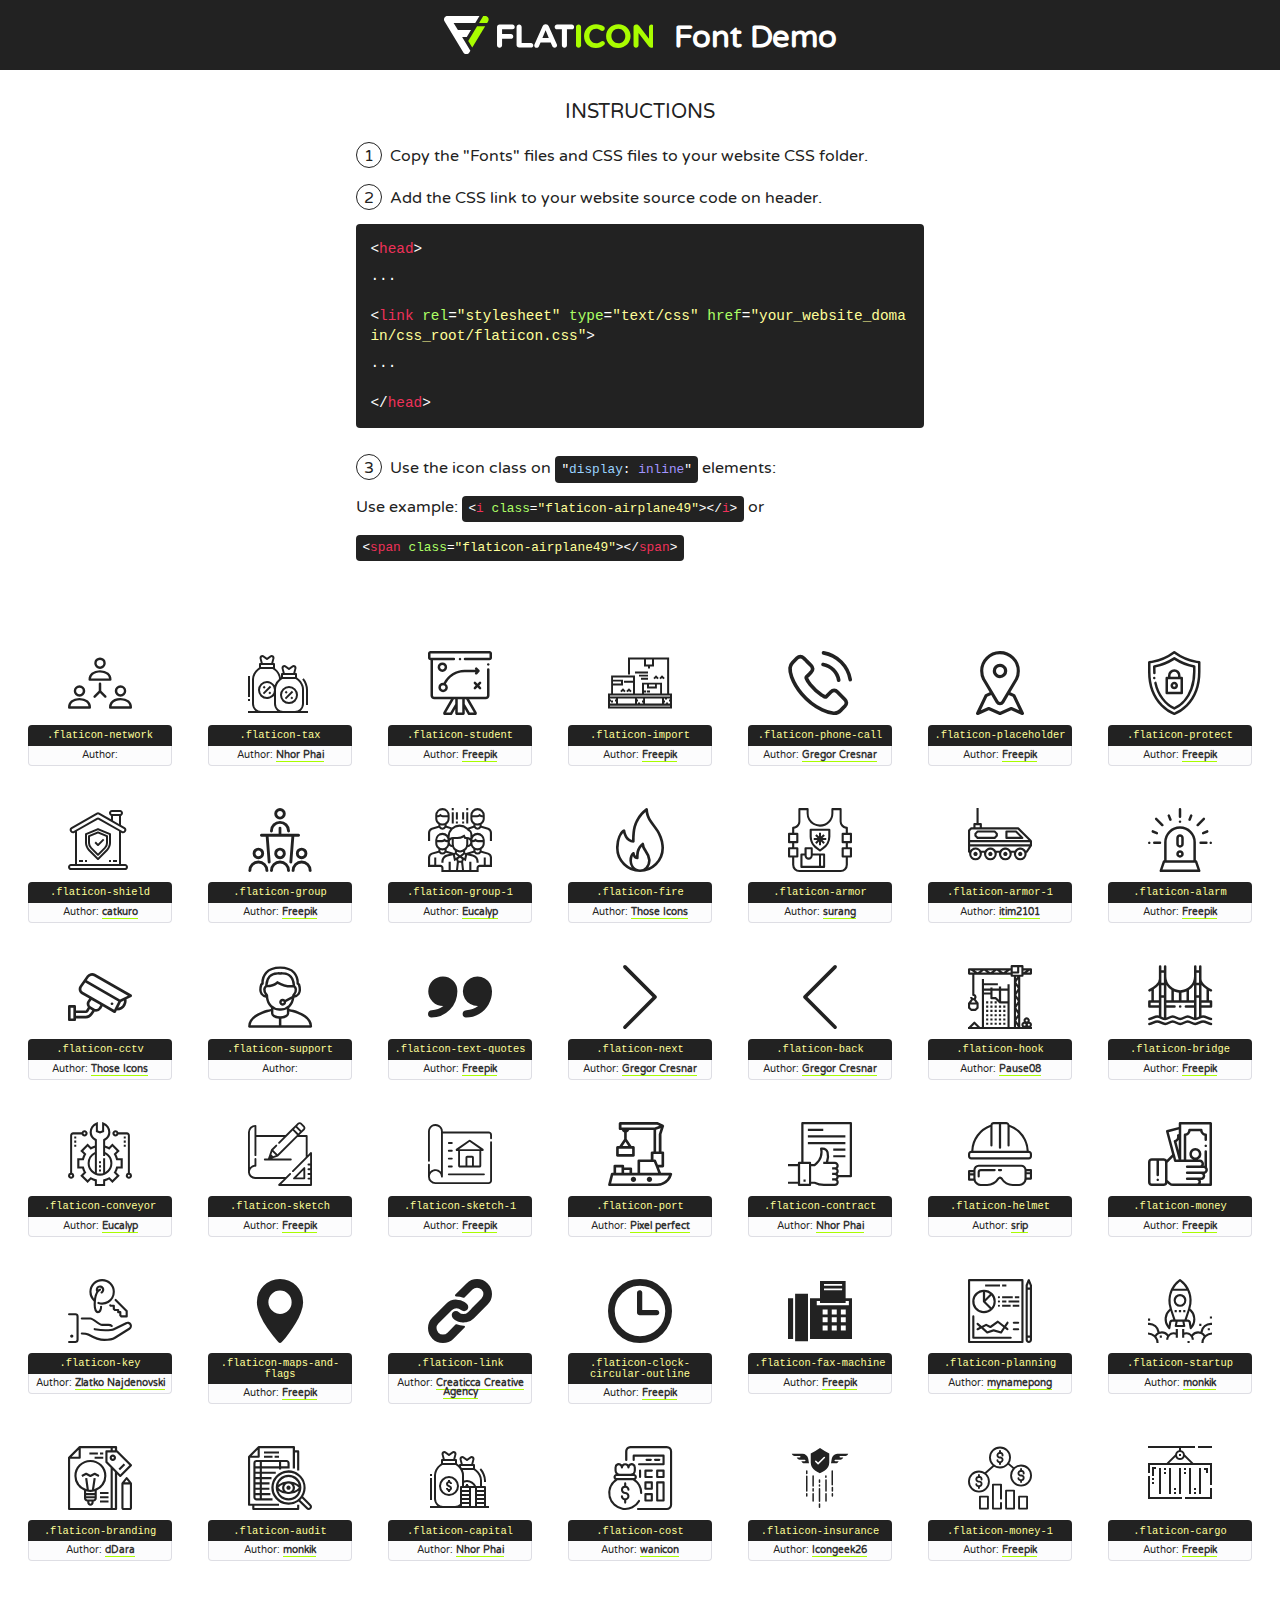
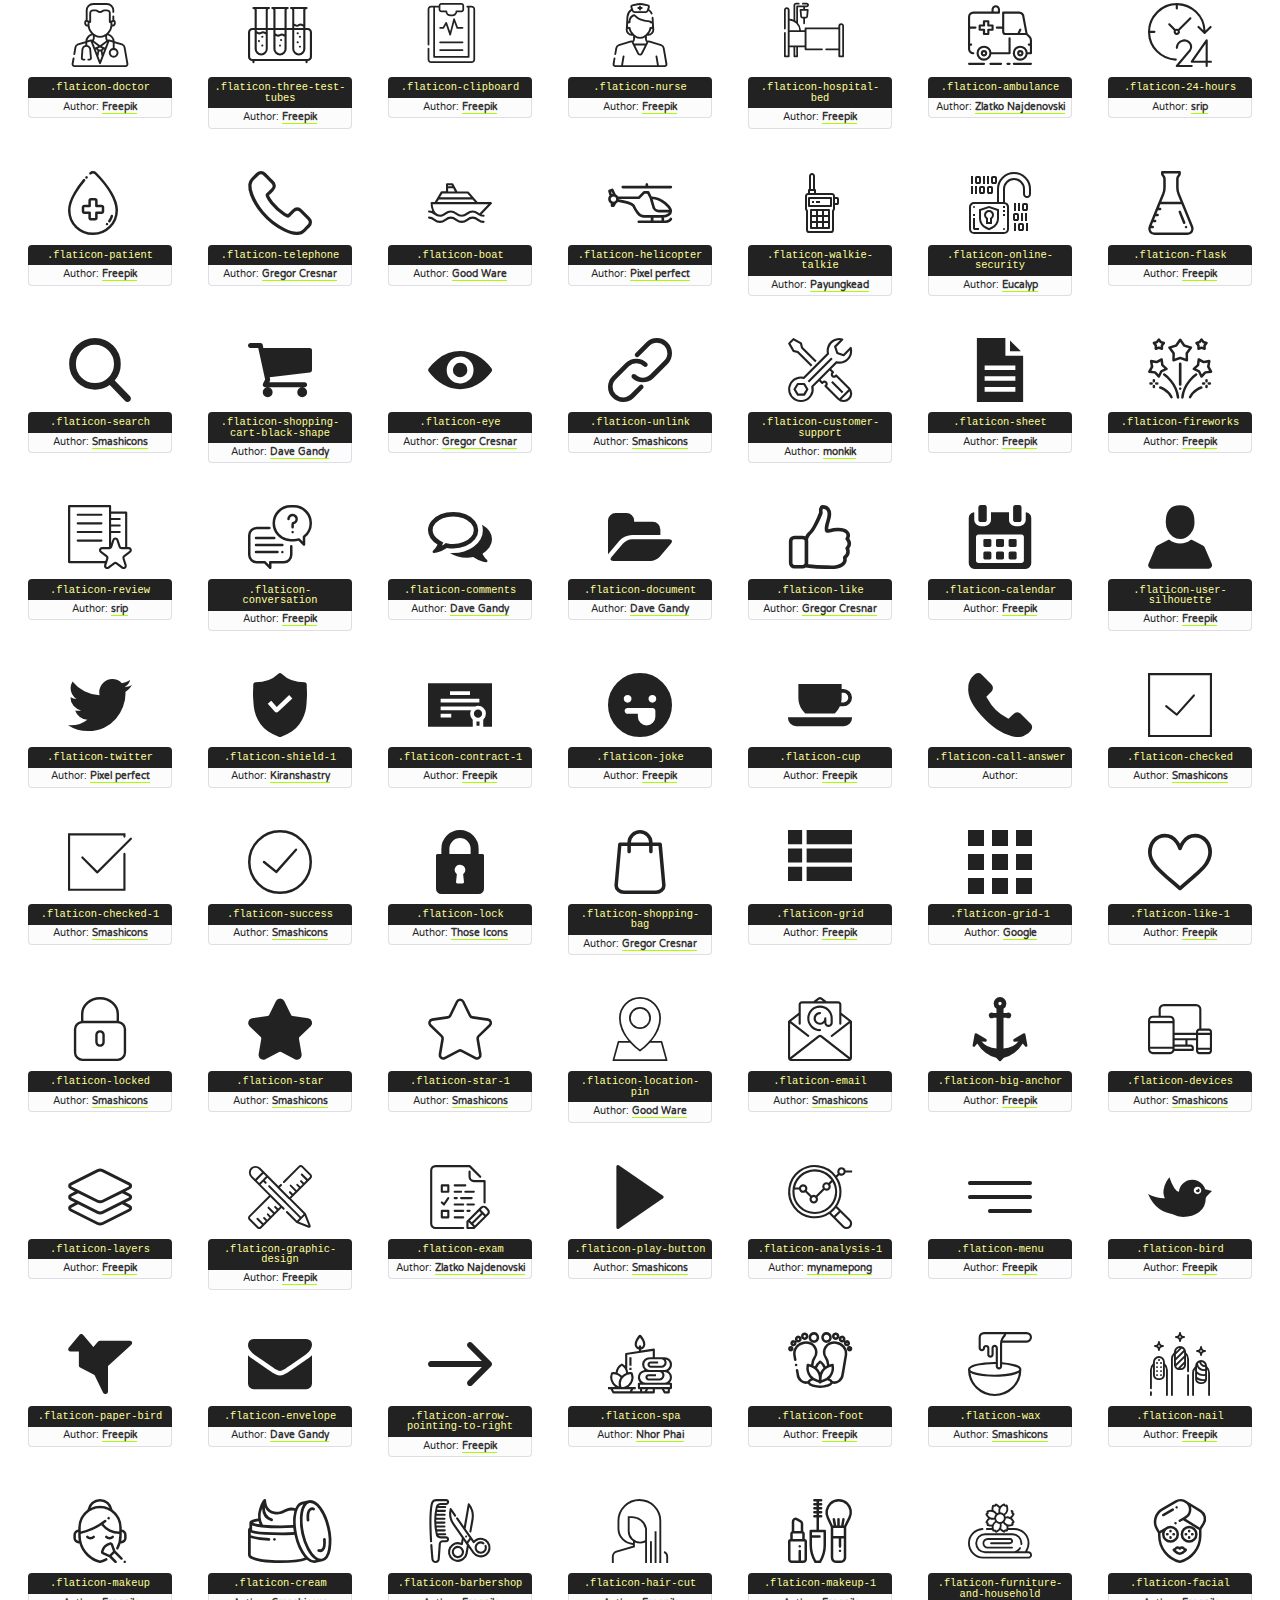
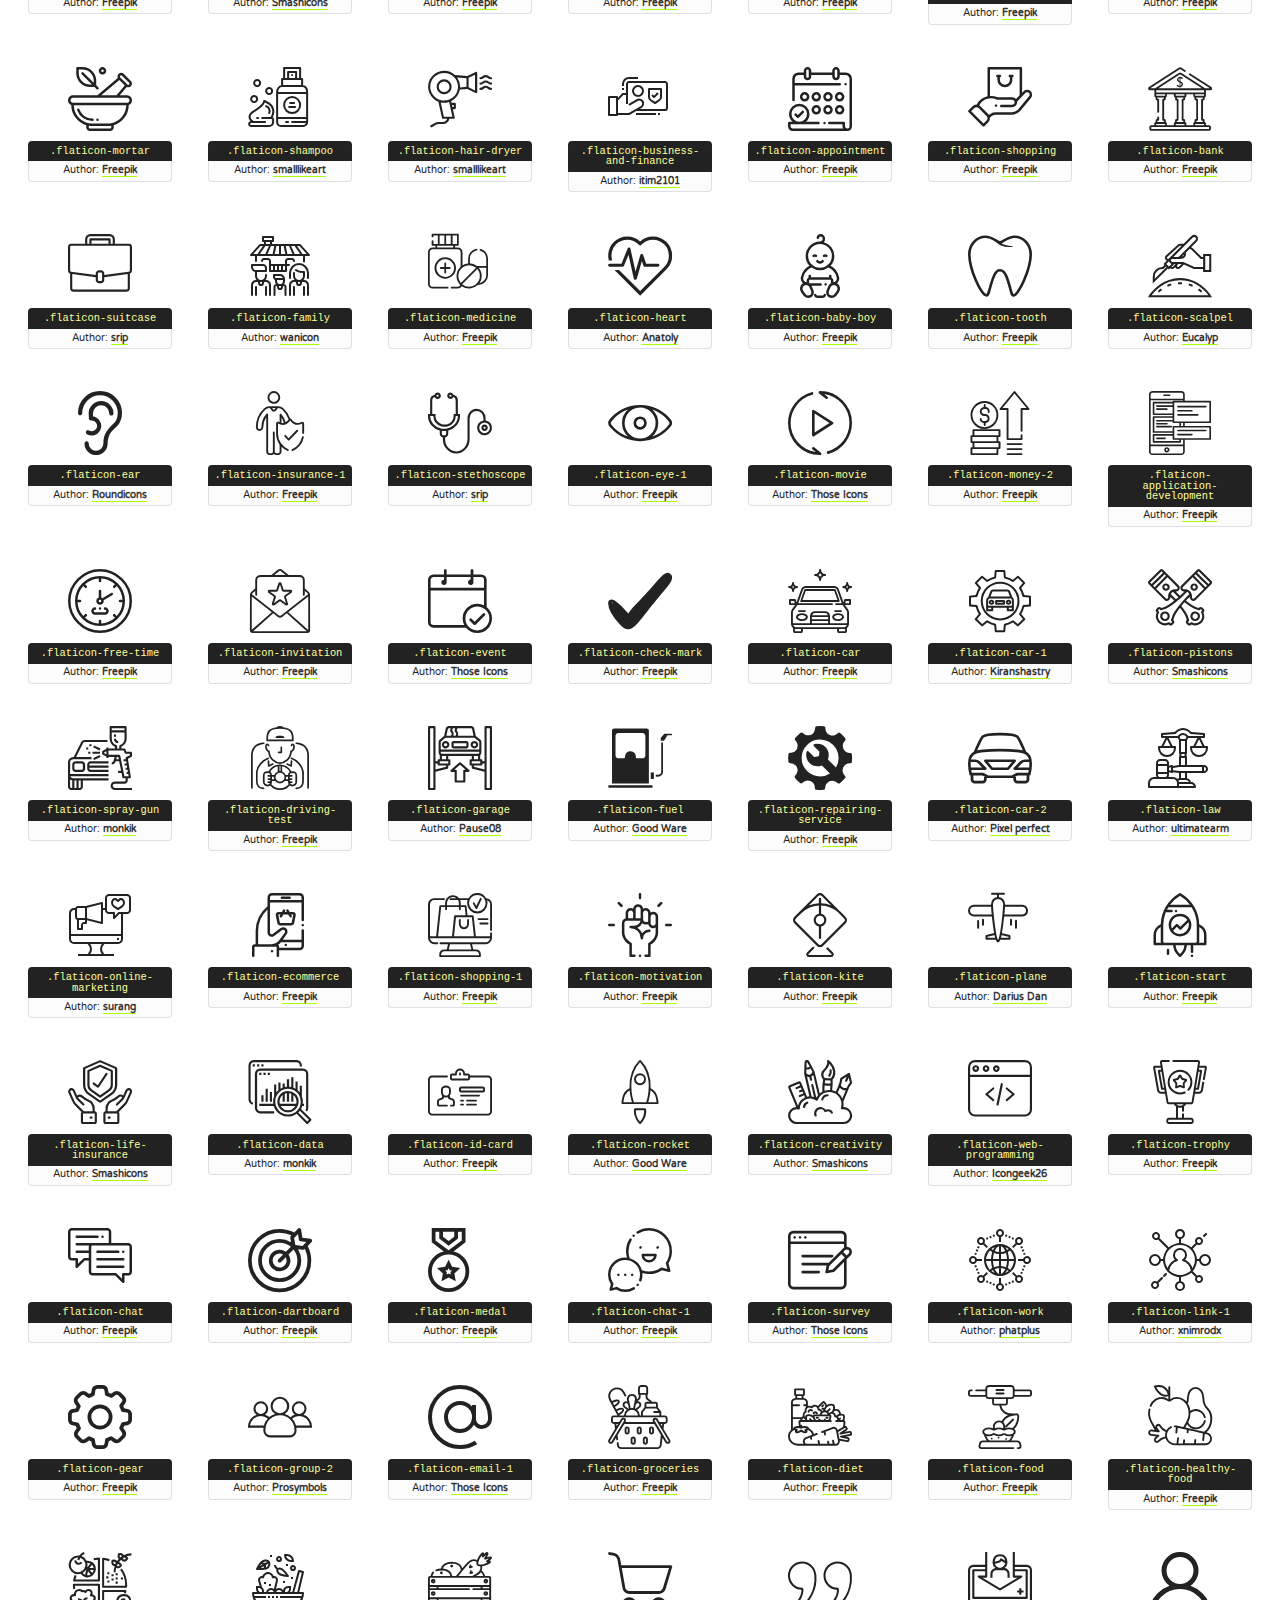
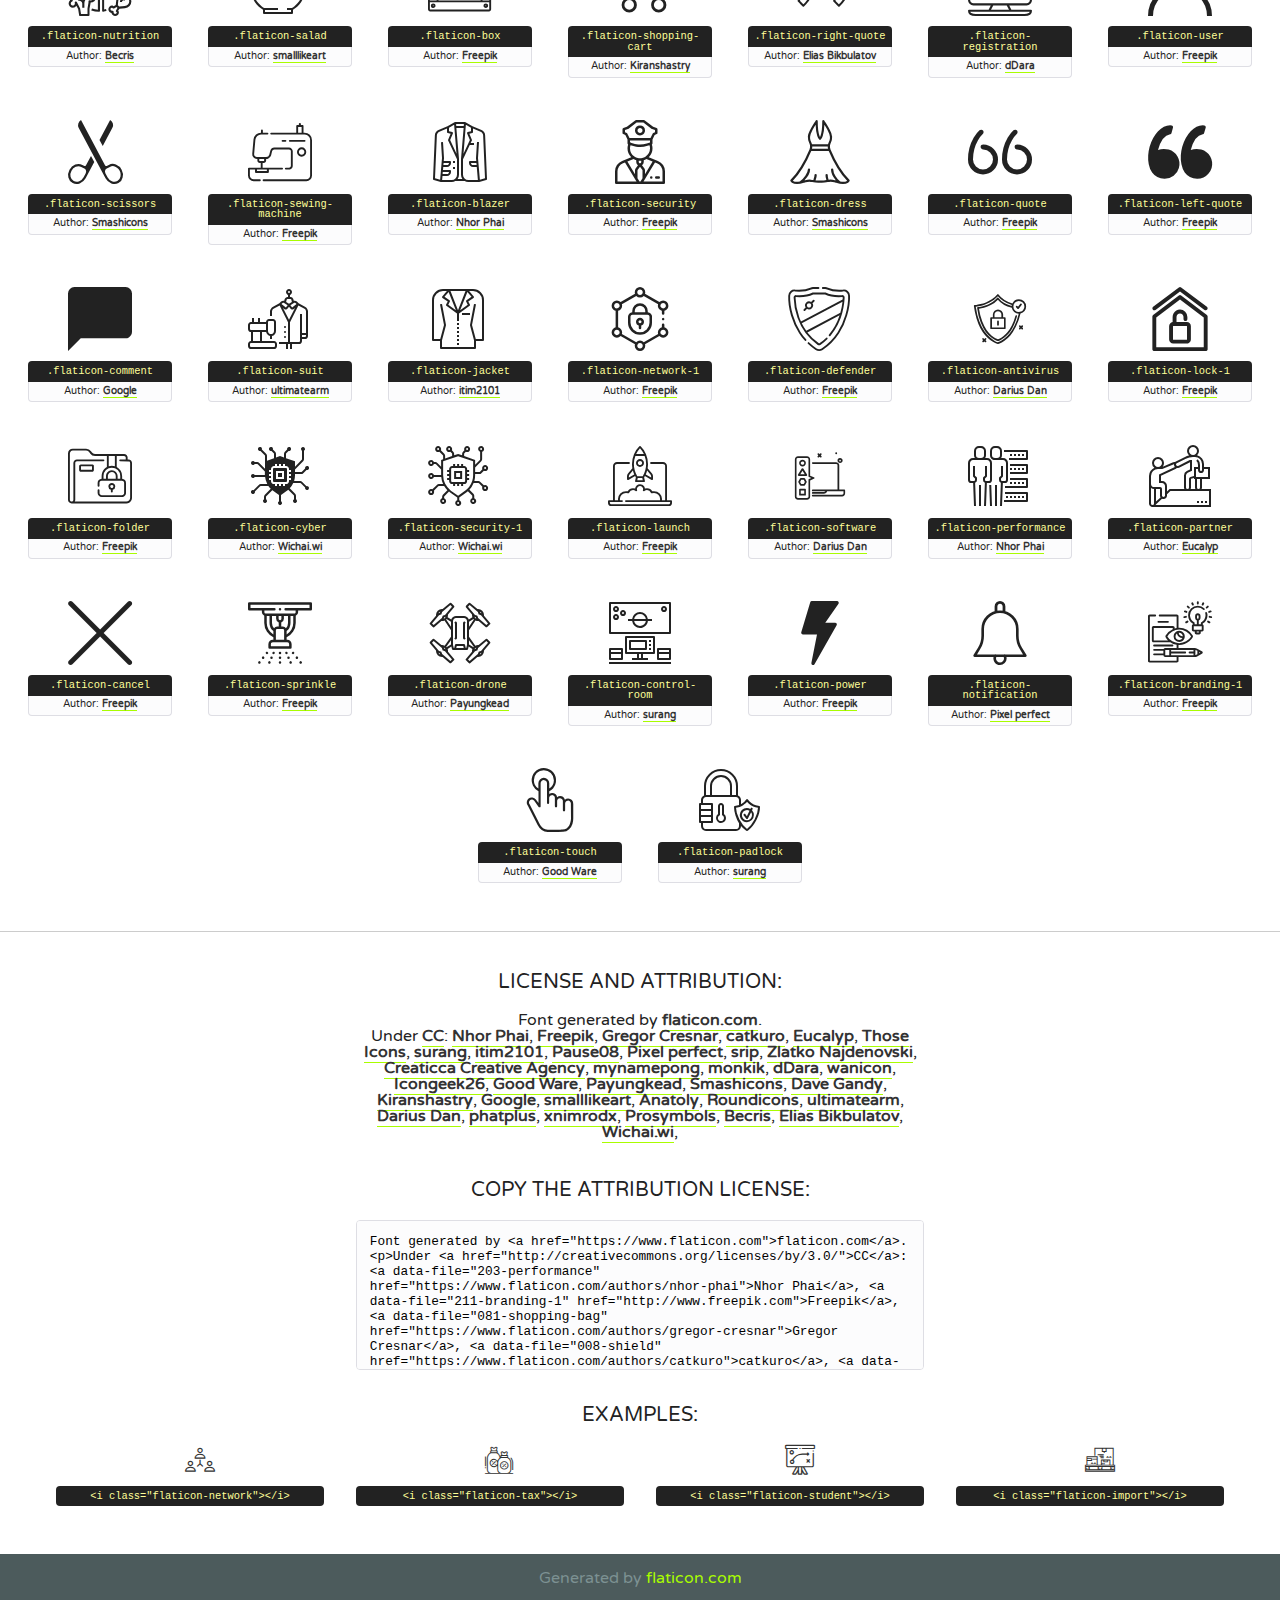
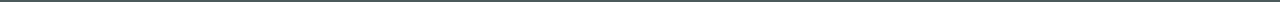
<file: assets/webfonts/flaticon/flaticon.html>
<!DOCTYPE html>
<!--
  Flaticon icon font: Flaticon
  Creation date: 03/06/2020 13:47
-->
<html>
<!DOCTYPE html>
<html>

<head>
    <title>Flaticon WebFont</title>
    <link href="http://fonts.googleapis.com/css?family=Varela+Round" rel="stylesheet" type="text/css" />
    <link rel="stylesheet" type="text/css" href="flaticon.css">
    <meta charset="UTF-8">
    <style>
    html, body, div, span, applet, object, iframe,
    h1, h2, h3, h4, h5, h6, p, blockquote, pre,
    a, abbr, acronym, address, big, cite, code,
    del, dfn, em, img, ins, kbd, q, s, samp,
    small, strike, strong, sub, sup, tt, var,
    b, u, i, center,
    dl, dt, dd, ol, ul, li,
    fieldset, form, label, legend,
    table, caption, tbody, tfoot, thead, tr, th, td,
    article, aside, canvas, details, embed, 
    figure, figcaption, footer, header, hgroup, 
    menu, nav, output, ruby, section, summary,
    time, mark, audio, video {
        margin: 0;
        padding: 0;
        border: 0;
        font-size: 100%;
        font: inherit;
        vertical-align: baseline;
    }
    /* HTML5 display-role reset for older browsers */
    article, aside, details, figcaption, figure, 
    footer, header, hgroup, menu, nav, section {
        display: block;
    }
    body {
        line-height: 1;
    }
    ol, ul {
        list-style: none;
    }
    blockquote, q {
        quotes: none;
    }
    blockquote:before, blockquote:after,
    q:before, q:after {
        content: '';
        content: none;
    }
    table {
        border-collapse: collapse;
        border-spacing: 0;
    }
    body {
        font-family: 'Varela Round', Helvetica, Arial, sans-serif;
        font-size: 16px;
        color: #222;
    }
    a {
        color: #333;
        border-bottom: 1px solid #a9fd00;
        font-weight: bold;
        text-decoration: none;
    }
    * {
        -moz-box-sizing: border-box;
        -webkit-box-sizing: border-box;
        box-sizing: border-box;
        margin: 0;
        padding: 0;
    }
    [class^="flaticon-"]:before, [class*=" flaticon-"]:before, [class^="flaticon-"]:after, [class*=" flaticon-"]:after {
        font-family: Flaticon;
        font-size: 30px;
        font-style: normal;
        margin-left: 20px;
        color: #333;
    }
    .wrapper {
        max-width: 600px;
        margin: auto;
        padding: 0 1em;
    }
    .title {
        font-size: 1.25em;
        text-align: center;
        margin-bottom: 1em;
        text-transform: uppercase;
    }
    header {
        text-align: center;
        background-color: #222;
        color: #fff;
        padding: 1em;
    }
    header .logo {
        width: 210px;
        height: 38px;
        display: inline-block;
        vertical-align: middle;
        margin-right: 1em;
        border: none;
    }
    header strong {
        font-size: 1.95em;
        font-weight: bold;
        vertical-align: middle;
        margin-top: 5px;
        display: inline-block;
    }
    .demo {
        margin: 2em auto;
        line-height: 1.25em;
    }
    .demo ul li {
        margin-bottom: 1em;
    }
    .demo ul li .num {
        color: #222;
        border-radius: 20px;
        display: inline-block;
        width: 26px;
        padding: 3px;
        height: 26px;
        text-align: center;
        margin-right: 0.5em;
        border: 1px solid #222;
    }
    .demo ul li code {
        background-color: #222;
        border-radius: 4px;
        padding: 0.25em 0.5em;
        display: inline-block;
        color: #fff;
        font-family: Consolas,Monaco,Lucida Console,Liberation Mono,DejaVu Sans Mono,Bitstream Vera Sans Mono,Courier New, monospace;
        font-weight: lighter;
        margin-top: 1em;
        font-size: 0.8em;
        word-break: break-all;
    }
    .demo ul li code.big {
        padding: 1em;
        font-size: 0.9em;
    }
    .demo ul li code .red {
        color: #EF3159;
    }
    .demo ul li code .green {
        color: #ACFF65;
    }
    .demo ul li code .yellow {
        color: #FFFF99;
    }
    .demo ul li code .blue {
        color: #99D3FF;
    }
    .demo ul li code .purple {
        color: #A295FF;
    }
    .demo ul li code .dots {
        margin-top: 0.5em;
        display: block;
    }
    #glyphs {
        border-bottom: 1px solid #ccc;
        padding: 2em 0;
        text-align: center;
    }
    .glyph {
        display: inline-block;
        width: 9em;
        margin: 1em;
        text-align: center;
        vertical-align: top;
        background: #FFF;
    }
    .glyph .glyph-icon {
        padding: 10px;
        display: block;
        font-family:"Flaticon";
        font-size: 64px;
        line-height: 1;
    }
    .glyph .glyph-icon:before {
        font-size: 64px;
        color: #222;
        margin-left: 0;
    }
    .class-name {
        font-size: 0.65em;
        background-color: #222;
        color: #fff;
        border-radius: 4px 4px 0 0;
        padding: 0.5em;
        color: #FFFF99;
        font-family: Consolas,Monaco,Lucida Console,Liberation Mono,DejaVu Sans Mono,Bitstream Vera Sans Mono,Courier New, monospace;
    }
    .author-name {
        font-size: 0.6em;
        background-color: #fcfcfd;
        border: 1px solid #DEDEE4;
        border-top: 0;
        border-radius: 0 0 4px 4px;
        padding: 0.5em;
    }
    .class-name:last-child {
        font-size: 10px;
        color:#888;
    }
    .class-name:last-child a {
        font-size: 10px;
        color:#555;
    }
    .class-name:last-child a:hover {
        color:#a9fd00;
    }
    .glyph > input {
        display: block;
        width: 100px;
        margin: 5px auto;
        text-align: center;
        font-size: 12px;
        cursor: text;
    }
    .glyph > input.icon-input {
        font-family:"Flaticon";
        font-size: 16px;
        margin-bottom: 10px;
    }
    .attribution .title {
        margin-top: 2em;
    }
    .attribution textarea {
        background-color: #fcfcfd;
        padding: 1em;
        border: none;
        box-shadow: none;
        border: 1px solid #DEDEE4;
        border-radius: 4px;
        resize: none;
        width: 100%;
        height: 150px;
        font-size: 0.8em;
        font-family: Consolas,Monaco,Lucida Console,Liberation Mono,DejaVu Sans Mono,Bitstream Vera Sans Mono,Courier New, monospace;
        -webkit-appearance: none;
    }
    .iconsuse {
        margin: 2em auto;
        text-align: center;
        max-width: 1200px;
    }
    .iconsuse:after {
        content: '';
        display: table;
        clear: both;
    }
    .iconsuse .image {
        float: left;
        width: 25%;
        padding: 0 1em;
    }
    .iconsuse .image p {
        margin-bottom: 1em;
    }
    .iconsuse .image span {
        display: block;
        font-size: 0.65em;
        background-color: #222;
        color: #fff;
        border-radius: 4px;
        padding: 0.5em;
        color: #FFFF99;
        margin-top: 1em;
        font-family: Consolas,Monaco,Lucida Console,Liberation Mono,DejaVu Sans Mono,Bitstream Vera Sans Mono,Courier New, monospace;
    }
    #footer {
        text-align: center;
        background-color: #4C5B5C;
        color: #7c9192;
        padding: 1em;
    }
    #footer a {
        border: none;
        color: #a9fd00;
        font-weight: normal;
    }
    @media (max-width: 960px) {
        .iconsuse .image {
            width: 50%;
        }
    }
    @media (max-width: 560px) {
        .iconsuse .image {
            width: 100%;
        }
    }
    </style>
</head>

<body class="characters-off">

    <header>
        <a href="https://www.flaticon.com" target="_blank" class="logo">
            <svg version="1.1" xmlns="http://www.w3.org/2000/svg" xmlns:xlink="http://www.w3.org/1999/xlink" xmlns:a="http://ns.adobe.com/AdobeSVGViewerExtensions/3.0/" viewBox="0 0 560.875 102.036" enable-background="new 0 0 560.875 102.036" xml:space="preserve">
                <defs>
                </defs>
                <g>
                    <g class="letters">
                        <path fill="#ffffff" d="M141.596,29.675c0-3.777,2.985-6.767,6.764-6.767h34.438c3.426,0,6.15,2.728,6.15,6.15
                        c0,3.43-2.724,6.149-6.15,6.149h-27.674v13.091h23.719c3.429,0,6.151,2.724,6.151,6.15c0,3.43-2.723,6.149-6.151,6.149h-23.719
                        v17.574c0,3.773-2.986,6.761-6.764,6.761c-3.779,0-6.764-2.989-6.764-6.761V29.675z"></path>
                        <path fill="#ffffff" d="M193.844,29.149c0-3.781,2.985-6.767,6.764-6.767c3.776,0,6.763,2.985,6.763,6.767v42.957h25.039
                        c3.426,0,6.149,2.726,6.149,6.153c0,3.425-2.723,6.15-6.149,6.15h-31.802c-3.779,0-6.764-2.986-6.764-6.768V29.149z"></path>
                        <path fill="#ffffff" d="M241.891,75.71l21.438-48.407c1.492-3.341,4.215-5.357,7.906-5.357h0.792
                        c3.686,0,6.323,2.017,7.815,5.357l21.439,48.407c0.436,0.967,0.701,1.845,0.701,2.723c0,3.602-2.809,6.501-6.414,6.501
                        c-3.161,0-5.269-1.845-6.499-4.655l-4.132-9.661h-27.059l-4.301,10.102c-1.144,2.631-3.426,4.214-6.237,4.214
                        c-3.517,0-6.24-2.81-6.24-6.325C241.1,77.64,241.451,76.677,241.891,75.71z M279.932,58.666l-8.521-20.297l-8.526,20.297H279.932
                        z"></path>
                        <path fill="#ffffff" d="M314.864,35.387H301.86c-3.429,0-6.239-2.813-6.239-6.238c0-3.429,2.811-6.24,6.239-6.24h39.533
                        c3.426,0,6.237,2.811,6.237,6.24c0,3.425-2.811,6.238-6.237,6.238h-13.001v42.785c0,3.773-2.99,6.761-6.764,6.761
                        c-3.779,0-6.764-2.989-6.764-6.761V35.387z"></path>
                        <path fill="#A9FD00" d="M352.615,29.149c0-3.781,2.985-6.767,6.767-6.767c3.774,0,6.761,2.985,6.761,6.767v49.024
                        c0,3.773-2.987,6.761-6.761,6.761c-3.781,0-6.767-2.989-6.767-6.761V29.149z"></path>
                        <path fill="#A9FD00" d="M374.132,53.836v-0.179c0-17.481,13.178-31.801,32.065-31.801c9.22,0,15.459,2.458,20.557,6.238
                        c1.402,1.054,2.637,2.985,2.637,5.357c0,3.692-2.985,6.59-6.681,6.59c-1.845,0-3.071-0.702-4.044-1.319
                        c-3.776-2.813-7.729-4.393-12.562-4.393c-10.364,0-17.831,8.611-17.831,19.154v0.173c0,10.542,7.291,19.329,17.831,19.329
                        c5.715,0,9.492-1.756,13.359-4.834c1.049-0.874,2.458-1.491,4.039-1.491c3.429,0,6.325,2.813,6.325,6.236
                        c0,2.106-1.056,3.78-2.282,4.834c-5.539,4.834-12.036,7.733-21.878,7.733C387.572,85.464,374.132,71.493,374.132,53.836z"></path>
                        <path fill="#A9FD00" d="M433.009,53.836v-0.179c0-17.481,13.79-31.801,32.766-31.801c18.981,0,32.592,14.143,32.592,31.628v0.173
                        c0,17.483-13.785,31.807-32.769,31.807C446.625,85.464,433.009,71.32,433.009,53.836z M484.224,53.836v-0.179
                        c0-10.539-7.725-19.326-18.626-19.326c-10.893,0-18.449,8.611-18.449,19.154v0.173c0,10.542,7.73,19.329,18.626,19.329
                        C476.676,72.986,484.224,64.378,484.224,53.836z"></path>
                        <path fill="#A9FD00" d="M506.233,29.321c0-3.774,2.99-6.763,6.767-6.763h1.401c3.252,0,5.183,1.583,7.029,3.953l26.093,34.265
                        V29.059c0-3.692,2.99-6.677,6.681-6.677c3.683,0,6.671,2.985,6.671,6.677v48.934c0,3.78-2.987,6.765-6.764,6.765h-0.436
                        c-3.257,0-5.188-1.581-7.034-3.953l-27.056-35.492v32.944c0,3.687-2.985,6.676-6.678,6.676c-3.683,0-6.673-2.989-6.673-6.676
                        V29.321z"></path>
                    </g>
                    <g class="insignia">
                        <path fill="#ffffff" d="M48.372,56.137h12.517l11.156-18.537H37.186L25.688,18.539h57.825L94.668,0H9.271
                        C5.925,0,2.842,1.801,1.198,4.716c-1.644,2.907-1.593,6.482,0.134,9.343l50.38,83.501c1.678,2.781,4.689,4.476,7.938,4.476
                        c3.246,0,6.257-1.695,7.935-4.476l2.898-4.804L48.372,56.137z"></path>
                        <g class="i">
                            <path fill="#A9FD00" d="M93.575,18.539h0.031v0.004l21.652,0.004l2.705-4.488c1.727-2.861,1.778-6.436,0.133-9.343
                            C116.454,1.801,113.371,0,110.026,0h-5.294L93.575,18.539z"></path>
                            <polygon fill="#A9FD00" points="88.291,27.356 64.725,66.486 75.519,84.404 109.942,27.356"></polygon>
                        </g>
                    </g>
                </g>
            </svg>
        </a>
        <strong>Font Demo</strong>
    </header>


    <section class="demo wrapper">

        <p class="title">Instructions</p>

        <ul>
            <li>
                <span class="num">1</span>Copy the "Fonts" files and CSS files to your website CSS folder.
            </li>
            <li>
                <span class="num">2</span>Add the CSS link to your website source code on header.
                <code class="big">
                    &lt;<span class="red">head</span>&gt;
                    <br/><span class="dots">...</span>
                    <br/>&lt;<span class="red">link</span> <span class="green">rel</span>=<span class="yellow">"stylesheet"</span> <span class="green">type</span>=<span class="yellow">"text/css"</span> <span class="green">href</span>=<span class="yellow">"your_website_domain/css_root/flaticon.css"</span>&gt;
                    <br/><span class="dots">...</span>
                    <br/>&lt;/<span class="red">head</span>&gt;
                </code>
            </li>

            <li>
                <p>
                    <span class="num">3</span>Use the icon class on <code>"<span class="blue">display</span>:<span class="purple"> inline</span>"</code> elements:
                    <br />
                    Use example: <code>&lt;<span class="red">i</span> <span class="green">class</span>=<span class="yellow">&quot;flaticon-airplane49&quot;</span>&gt;&lt;/<span class="red">i</span>&gt;</code> or <code>&lt;<span class="red">span</span> <span class="green">class</span>=<span class="yellow">&quot;flaticon-airplane49&quot;</span>&gt;&lt;/<span class="red">span</span>&gt;</code>
            </li>
        </ul>

    </section>




   <section id="glyphs">          
    
      
        <div class="glyph"><div class="glyph-icon flaticon-network"></div>
            <div class="class-name">.flaticon-network</div>
            <div class="author-name">Author: <a data-file="001-network" href="https://www.flaticon.com/authors/"></a> </div> 
        </div>        
        
        <div class="glyph"><div class="glyph-icon flaticon-tax"></div>
            <div class="class-name">.flaticon-tax</div>
            <div class="author-name">Author: <a data-file="002-tax" href="https://www.flaticon.com/authors/nhor-phai">Nhor Phai</a> </div> 
        </div>        
        
        <div class="glyph"><div class="glyph-icon flaticon-student"></div>
            <div class="class-name">.flaticon-student</div>
            <div class="author-name">Author: <a data-file="003-student" href="http://www.freepik.com">Freepik</a> </div> 
        </div>        
        
        <div class="glyph"><div class="glyph-icon flaticon-import"></div>
            <div class="class-name">.flaticon-import</div>
            <div class="author-name">Author: <a data-file="004-import" href="http://www.freepik.com">Freepik</a> </div> 
        </div>        
        
        <div class="glyph"><div class="glyph-icon flaticon-phone-call"></div>
            <div class="class-name">.flaticon-phone-call</div>
            <div class="author-name">Author: <a data-file="005-phone-call" href="https://www.flaticon.com/authors/gregor-cresnar">Gregor Cresnar</a> </div> 
        </div>        
        
        <div class="glyph"><div class="glyph-icon flaticon-placeholder"></div>
            <div class="class-name">.flaticon-placeholder</div>
            <div class="author-name">Author: <a data-file="006-placeholder" href="http://www.freepik.com">Freepik</a> </div> 
        </div>        
        
        <div class="glyph"><div class="glyph-icon flaticon-protect"></div>
            <div class="class-name">.flaticon-protect</div>
            <div class="author-name">Author: <a data-file="007-protect" href="http://www.freepik.com">Freepik</a> </div> 
        </div>        
        
        <div class="glyph"><div class="glyph-icon flaticon-shield"></div>
            <div class="class-name">.flaticon-shield</div>
            <div class="author-name">Author: <a data-file="008-shield" href="https://www.flaticon.com/authors/catkuro">catkuro</a> </div> 
        </div>        
        
        <div class="glyph"><div class="glyph-icon flaticon-group"></div>
            <div class="class-name">.flaticon-group</div>
            <div class="author-name">Author: <a data-file="009-group" href="http://www.freepik.com">Freepik</a> </div> 
        </div>        
        
        <div class="glyph"><div class="glyph-icon flaticon-group-1"></div>
            <div class="class-name">.flaticon-group-1</div>
            <div class="author-name">Author: <a data-file="010-group-1" href="https://www.flaticon.com/authors/eucalyp">Eucalyp</a> </div> 
        </div>        
        
        <div class="glyph"><div class="glyph-icon flaticon-fire"></div>
            <div class="class-name">.flaticon-fire</div>
            <div class="author-name">Author: <a data-file="011-fire" href="https://www.flaticon.com/authors/those-icons">Those Icons</a> </div> 
        </div>        
        
        <div class="glyph"><div class="glyph-icon flaticon-armor"></div>
            <div class="class-name">.flaticon-armor</div>
            <div class="author-name">Author: <a data-file="012-armor" href="https://www.flaticon.com/authors/surang">surang</a> </div> 
        </div>        
        
        <div class="glyph"><div class="glyph-icon flaticon-armor-1"></div>
            <div class="class-name">.flaticon-armor-1</div>
            <div class="author-name">Author: <a data-file="013-armor-1" href="https://www.flaticon.com/authors/itim2101">itim2101</a> </div> 
        </div>        
        
        <div class="glyph"><div class="glyph-icon flaticon-alarm"></div>
            <div class="class-name">.flaticon-alarm</div>
            <div class="author-name">Author: <a data-file="014-alarm" href="http://www.freepik.com">Freepik</a> </div> 
        </div>        
        
        <div class="glyph"><div class="glyph-icon flaticon-cctv"></div>
            <div class="class-name">.flaticon-cctv</div>
            <div class="author-name">Author: <a data-file="015-cctv" href="https://www.flaticon.com/authors/those-icons">Those Icons</a> </div> 
        </div>        
        
        <div class="glyph"><div class="glyph-icon flaticon-support"></div>
            <div class="class-name">.flaticon-support</div>
            <div class="author-name">Author: <a data-file="016-support" href="https://www.flaticon.com/authors/"></a> </div> 
        </div>        
        
        <div class="glyph"><div class="glyph-icon flaticon-text-quotes"></div>
            <div class="class-name">.flaticon-text-quotes</div>
            <div class="author-name">Author: <a data-file="017-text-quotes" href="http://www.freepik.com">Freepik</a> </div> 
        </div>        
        
        <div class="glyph"><div class="glyph-icon flaticon-next"></div>
            <div class="class-name">.flaticon-next</div>
            <div class="author-name">Author: <a data-file="018-next" href="https://www.flaticon.com/authors/gregor-cresnar">Gregor Cresnar</a> </div> 
        </div>        
        
        <div class="glyph"><div class="glyph-icon flaticon-back"></div>
            <div class="class-name">.flaticon-back</div>
            <div class="author-name">Author: <a data-file="019-back" href="https://www.flaticon.com/authors/gregor-cresnar">Gregor Cresnar</a> </div> 
        </div>        
        
        <div class="glyph"><div class="glyph-icon flaticon-hook"></div>
            <div class="class-name">.flaticon-hook</div>
            <div class="author-name">Author: <a data-file="020-hook" href="https://www.flaticon.com/authors/pause08">Pause08</a> </div> 
        </div>        
        
        <div class="glyph"><div class="glyph-icon flaticon-bridge"></div>
            <div class="class-name">.flaticon-bridge</div>
            <div class="author-name">Author: <a data-file="021-bridge" href="http://www.freepik.com">Freepik</a> </div> 
        </div>        
        
        <div class="glyph"><div class="glyph-icon flaticon-conveyor"></div>
            <div class="class-name">.flaticon-conveyor</div>
            <div class="author-name">Author: <a data-file="022-conveyor" href="https://www.flaticon.com/authors/eucalyp">Eucalyp</a> </div> 
        </div>        
        
        <div class="glyph"><div class="glyph-icon flaticon-sketch"></div>
            <div class="class-name">.flaticon-sketch</div>
            <div class="author-name">Author: <a data-file="023-sketch" href="http://www.freepik.com">Freepik</a> </div> 
        </div>        
        
        <div class="glyph"><div class="glyph-icon flaticon-sketch-1"></div>
            <div class="class-name">.flaticon-sketch-1</div>
            <div class="author-name">Author: <a data-file="024-sketch-1" href="http://www.freepik.com">Freepik</a> </div> 
        </div>        
        
        <div class="glyph"><div class="glyph-icon flaticon-port"></div>
            <div class="class-name">.flaticon-port</div>
            <div class="author-name">Author: <a data-file="025-port" href="https://www.flaticon.com/authors/pixel-perfect">Pixel perfect</a> </div> 
        </div>        
        
        <div class="glyph"><div class="glyph-icon flaticon-contract"></div>
            <div class="class-name">.flaticon-contract</div>
            <div class="author-name">Author: <a data-file="026-contract" href="https://www.flaticon.com/authors/nhor-phai">Nhor Phai</a> </div> 
        </div>        
        
        <div class="glyph"><div class="glyph-icon flaticon-helmet"></div>
            <div class="class-name">.flaticon-helmet</div>
            <div class="author-name">Author: <a data-file="027-helmet" href="https://www.flaticon.com/authors/srip">srip</a> </div> 
        </div>        
        
        <div class="glyph"><div class="glyph-icon flaticon-money"></div>
            <div class="class-name">.flaticon-money</div>
            <div class="author-name">Author: <a data-file="028-money" href="http://www.freepik.com">Freepik</a> </div> 
        </div>        
        
        <div class="glyph"><div class="glyph-icon flaticon-key"></div>
            <div class="class-name">.flaticon-key</div>
            <div class="author-name">Author: <a data-file="029-key" href="https://www.flaticon.com/authors/zlatko-najdenovski">Zlatko Najdenovski</a> </div> 
        </div>        
        
        <div class="glyph"><div class="glyph-icon flaticon-maps-and-flags"></div>
            <div class="class-name">.flaticon-maps-and-flags</div>
            <div class="author-name">Author: <a data-file="030-maps-and-flags" href="http://www.freepik.com">Freepik</a> </div> 
        </div>        
        
        <div class="glyph"><div class="glyph-icon flaticon-link"></div>
            <div class="class-name">.flaticon-link</div>
            <div class="author-name">Author: <a data-file="031-link" href="https://www.flaticon.com/authors/creaticca-creative-agency">Creaticca Creative Agency</a> </div> 
        </div>        
        
        <div class="glyph"><div class="glyph-icon flaticon-clock-circular-outline"></div>
            <div class="class-name">.flaticon-clock-circular-outline</div>
            <div class="author-name">Author: <a data-file="032-clock-circular-outline" href="http://www.freepik.com">Freepik</a> </div> 
        </div>        
        
        <div class="glyph"><div class="glyph-icon flaticon-fax-machine"></div>
            <div class="class-name">.flaticon-fax-machine</div>
            <div class="author-name">Author: <a data-file="033-fax-machine" href="http://www.freepik.com">Freepik</a> </div> 
        </div>        
        
        <div class="glyph"><div class="glyph-icon flaticon-planning"></div>
            <div class="class-name">.flaticon-planning</div>
            <div class="author-name">Author: <a data-file="034-planning" href="https://www.flaticon.com/authors/mynamepong">mynamepong</a> </div> 
        </div>        
        
        <div class="glyph"><div class="glyph-icon flaticon-startup"></div>
            <div class="class-name">.flaticon-startup</div>
            <div class="author-name">Author: <a data-file="035-startup" href="https://www.flaticon.com/authors/monkik">monkik</a> </div> 
        </div>        
        
        <div class="glyph"><div class="glyph-icon flaticon-branding"></div>
            <div class="class-name">.flaticon-branding</div>
            <div class="author-name">Author: <a data-file="036-branding" href="https://www.flaticon.com/authors/ddara">dDara</a> </div> 
        </div>        
        
        <div class="glyph"><div class="glyph-icon flaticon-audit"></div>
            <div class="class-name">.flaticon-audit</div>
            <div class="author-name">Author: <a data-file="037-audit" href="https://www.flaticon.com/authors/monkik">monkik</a> </div> 
        </div>        
        
        <div class="glyph"><div class="glyph-icon flaticon-capital"></div>
            <div class="class-name">.flaticon-capital</div>
            <div class="author-name">Author: <a data-file="038-capital" href="https://www.flaticon.com/authors/nhor-phai">Nhor Phai</a> </div> 
        </div>        
        
        <div class="glyph"><div class="glyph-icon flaticon-cost"></div>
            <div class="class-name">.flaticon-cost</div>
            <div class="author-name">Author: <a data-file="039-cost" href="https://www.flaticon.com/authors/wanicon">wanicon</a> </div> 
        </div>        
        
        <div class="glyph"><div class="glyph-icon flaticon-insurance"></div>
            <div class="class-name">.flaticon-insurance</div>
            <div class="author-name">Author: <a data-file="040-insurance" href="https://www.flaticon.com/authors/icongeek26">Icongeek26</a> </div> 
        </div>        
        
        <div class="glyph"><div class="glyph-icon flaticon-money-1"></div>
            <div class="class-name">.flaticon-money-1</div>
            <div class="author-name">Author: <a data-file="041-money-1" href="http://www.freepik.com">Freepik</a> </div> 
        </div>        
        
        <div class="glyph"><div class="glyph-icon flaticon-cargo"></div>
            <div class="class-name">.flaticon-cargo</div>
            <div class="author-name">Author: <a data-file="042-cargo" href="http://www.freepik.com">Freepik</a> </div> 
        </div>        
        
        <div class="glyph"><div class="glyph-icon flaticon-doctor"></div>
            <div class="class-name">.flaticon-doctor</div>
            <div class="author-name">Author: <a data-file="043-doctor" href="http://www.freepik.com">Freepik</a> </div> 
        </div>        
        
        <div class="glyph"><div class="glyph-icon flaticon-three-test-tubes"></div>
            <div class="class-name">.flaticon-three-test-tubes</div>
            <div class="author-name">Author: <a data-file="044-three-test-tubes" href="http://www.freepik.com">Freepik</a> </div> 
        </div>        
        
        <div class="glyph"><div class="glyph-icon flaticon-clipboard"></div>
            <div class="class-name">.flaticon-clipboard</div>
            <div class="author-name">Author: <a data-file="045-clipboard" href="http://www.freepik.com">Freepik</a> </div> 
        </div>        
        
        <div class="glyph"><div class="glyph-icon flaticon-nurse"></div>
            <div class="class-name">.flaticon-nurse</div>
            <div class="author-name">Author: <a data-file="046-nurse" href="http://www.freepik.com">Freepik</a> </div> 
        </div>        
        
        <div class="glyph"><div class="glyph-icon flaticon-hospital-bed"></div>
            <div class="class-name">.flaticon-hospital-bed</div>
            <div class="author-name">Author: <a data-file="047-hospital-bed" href="http://www.freepik.com">Freepik</a> </div> 
        </div>        
        
        <div class="glyph"><div class="glyph-icon flaticon-ambulance"></div>
            <div class="class-name">.flaticon-ambulance</div>
            <div class="author-name">Author: <a data-file="048-ambulance" href="https://www.flaticon.com/authors/zlatko-najdenovski">Zlatko Najdenovski</a> </div> 
        </div>        
        
        <div class="glyph"><div class="glyph-icon flaticon-24-hours"></div>
            <div class="class-name">.flaticon-24-hours</div>
            <div class="author-name">Author: <a data-file="049-24-hours" href="https://www.flaticon.com/authors/srip">srip</a> </div> 
        </div>        
        
        <div class="glyph"><div class="glyph-icon flaticon-patient"></div>
            <div class="class-name">.flaticon-patient</div>
            <div class="author-name">Author: <a data-file="050-patient" href="http://www.freepik.com">Freepik</a> </div> 
        </div>        
        
        <div class="glyph"><div class="glyph-icon flaticon-telephone"></div>
            <div class="class-name">.flaticon-telephone</div>
            <div class="author-name">Author: <a data-file="051-telephone" href="https://www.flaticon.com/authors/gregor-cresnar">Gregor Cresnar</a> </div> 
        </div>        
        
        <div class="glyph"><div class="glyph-icon flaticon-boat"></div>
            <div class="class-name">.flaticon-boat</div>
            <div class="author-name">Author: <a data-file="052-boat" href="https://www.flaticon.com/authors/good-ware">Good Ware</a> </div> 
        </div>        
        
        <div class="glyph"><div class="glyph-icon flaticon-helicopter"></div>
            <div class="class-name">.flaticon-helicopter</div>
            <div class="author-name">Author: <a data-file="053-helicopter" href="https://www.flaticon.com/authors/pixel-perfect">Pixel perfect</a> </div> 
        </div>        
        
        <div class="glyph"><div class="glyph-icon flaticon-walkie-talkie"></div>
            <div class="class-name">.flaticon-walkie-talkie</div>
            <div class="author-name">Author: <a data-file="054-walkie-talkie" href="https://www.flaticon.com/authors/payungkead">Payungkead</a> </div> 
        </div>        
        
        <div class="glyph"><div class="glyph-icon flaticon-online-security"></div>
            <div class="class-name">.flaticon-online-security</div>
            <div class="author-name">Author: <a data-file="055-online-security" href="https://www.flaticon.com/authors/eucalyp">Eucalyp</a> </div> 
        </div>        
        
        <div class="glyph"><div class="glyph-icon flaticon-flask"></div>
            <div class="class-name">.flaticon-flask</div>
            <div class="author-name">Author: <a data-file="056-flask" href="http://www.freepik.com">Freepik</a> </div> 
        </div>        
        
        <div class="glyph"><div class="glyph-icon flaticon-search"></div>
            <div class="class-name">.flaticon-search</div>
            <div class="author-name">Author: <a data-file="057-search" href="https://www.flaticon.com/authors/smashicons">Smashicons</a> </div> 
        </div>        
        
        <div class="glyph"><div class="glyph-icon flaticon-shopping-cart-black-shape"></div>
            <div class="class-name">.flaticon-shopping-cart-black-shape</div>
            <div class="author-name">Author: <a data-file="058-shopping-cart-black-shape" href="https://www.flaticon.com/authors/dave-gandy">Dave Gandy</a> </div> 
        </div>        
        
        <div class="glyph"><div class="glyph-icon flaticon-eye"></div>
            <div class="class-name">.flaticon-eye</div>
            <div class="author-name">Author: <a data-file="059-eye" href="https://www.flaticon.com/authors/gregor-cresnar">Gregor Cresnar</a> </div> 
        </div>        
        
        <div class="glyph"><div class="glyph-icon flaticon-unlink"></div>
            <div class="class-name">.flaticon-unlink</div>
            <div class="author-name">Author: <a data-file="060-unlink" href="https://www.flaticon.com/authors/smashicons">Smashicons</a> </div> 
        </div>        
        
        <div class="glyph"><div class="glyph-icon flaticon-customer-support"></div>
            <div class="class-name">.flaticon-customer-support</div>
            <div class="author-name">Author: <a data-file="061-customer-support" href="https://www.flaticon.com/authors/monkik">monkik</a> </div> 
        </div>        
        
        <div class="glyph"><div class="glyph-icon flaticon-sheet"></div>
            <div class="class-name">.flaticon-sheet</div>
            <div class="author-name">Author: <a data-file="062-sheet" href="http://www.freepik.com">Freepik</a> </div> 
        </div>        
        
        <div class="glyph"><div class="glyph-icon flaticon-fireworks"></div>
            <div class="class-name">.flaticon-fireworks</div>
            <div class="author-name">Author: <a data-file="063-fireworks" href="http://www.freepik.com">Freepik</a> </div> 
        </div>        
        
        <div class="glyph"><div class="glyph-icon flaticon-review"></div>
            <div class="class-name">.flaticon-review</div>
            <div class="author-name">Author: <a data-file="064-review" href="https://www.flaticon.com/authors/srip">srip</a> </div> 
        </div>        
        
        <div class="glyph"><div class="glyph-icon flaticon-conversation"></div>
            <div class="class-name">.flaticon-conversation</div>
            <div class="author-name">Author: <a data-file="065-conversation" href="http://www.freepik.com">Freepik</a> </div> 
        </div>        
        
        <div class="glyph"><div class="glyph-icon flaticon-comments"></div>
            <div class="class-name">.flaticon-comments</div>
            <div class="author-name">Author: <a data-file="066-comments" href="https://www.flaticon.com/authors/dave-gandy">Dave Gandy</a> </div> 
        </div>        
        
        <div class="glyph"><div class="glyph-icon flaticon-document"></div>
            <div class="class-name">.flaticon-document</div>
            <div class="author-name">Author: <a data-file="067-document" href="https://www.flaticon.com/authors/dave-gandy">Dave Gandy</a> </div> 
        </div>        
        
        <div class="glyph"><div class="glyph-icon flaticon-like"></div>
            <div class="class-name">.flaticon-like</div>
            <div class="author-name">Author: <a data-file="068-like" href="https://www.flaticon.com/authors/gregor-cresnar">Gregor Cresnar</a> </div> 
        </div>        
        
        <div class="glyph"><div class="glyph-icon flaticon-calendar"></div>
            <div class="class-name">.flaticon-calendar</div>
            <div class="author-name">Author: <a data-file="069-calendar" href="http://www.freepik.com">Freepik</a> </div> 
        </div>        
        
        <div class="glyph"><div class="glyph-icon flaticon-user-silhouette"></div>
            <div class="class-name">.flaticon-user-silhouette</div>
            <div class="author-name">Author: <a data-file="070-user-silhouette" href="http://www.freepik.com">Freepik</a> </div> 
        </div>        
        
        <div class="glyph"><div class="glyph-icon flaticon-twitter"></div>
            <div class="class-name">.flaticon-twitter</div>
            <div class="author-name">Author: <a data-file="071-twitter" href="https://www.flaticon.com/authors/pixel-perfect">Pixel perfect</a> </div> 
        </div>        
        
        <div class="glyph"><div class="glyph-icon flaticon-shield-1"></div>
            <div class="class-name">.flaticon-shield-1</div>
            <div class="author-name">Author: <a data-file="072-shield-1" href="https://www.flaticon.com/authors/kiranshastry">Kiranshastry</a> </div> 
        </div>        
        
        <div class="glyph"><div class="glyph-icon flaticon-contract-1"></div>
            <div class="class-name">.flaticon-contract-1</div>
            <div class="author-name">Author: <a data-file="073-contract-1" href="http://www.freepik.com">Freepik</a> </div> 
        </div>        
        
        <div class="glyph"><div class="glyph-icon flaticon-joke"></div>
            <div class="class-name">.flaticon-joke</div>
            <div class="author-name">Author: <a data-file="074-joke" href="http://www.freepik.com">Freepik</a> </div> 
        </div>        
        
        <div class="glyph"><div class="glyph-icon flaticon-cup"></div>
            <div class="class-name">.flaticon-cup</div>
            <div class="author-name">Author: <a data-file="075-cup" href="http://www.freepik.com">Freepik</a> </div> 
        </div>        
        
        <div class="glyph"><div class="glyph-icon flaticon-call-answer"></div>
            <div class="class-name">.flaticon-call-answer</div>
            <div class="author-name">Author: <a data-file="076-call-answer" href="https://www.flaticon.com/authors/"></a> </div> 
        </div>        
        
        <div class="glyph"><div class="glyph-icon flaticon-checked"></div>
            <div class="class-name">.flaticon-checked</div>
            <div class="author-name">Author: <a data-file="077-checked" href="https://www.flaticon.com/authors/smashicons">Smashicons</a> </div> 
        </div>        
        
        <div class="glyph"><div class="glyph-icon flaticon-checked-1"></div>
            <div class="class-name">.flaticon-checked-1</div>
            <div class="author-name">Author: <a data-file="078-checked-1" href="https://www.flaticon.com/authors/smashicons">Smashicons</a> </div> 
        </div>        
        
        <div class="glyph"><div class="glyph-icon flaticon-success"></div>
            <div class="class-name">.flaticon-success</div>
            <div class="author-name">Author: <a data-file="079-success" href="https://www.flaticon.com/authors/smashicons">Smashicons</a> </div> 
        </div>        
        
        <div class="glyph"><div class="glyph-icon flaticon-lock"></div>
            <div class="class-name">.flaticon-lock</div>
            <div class="author-name">Author: <a data-file="080-lock" href="https://www.flaticon.com/authors/those-icons">Those Icons</a> </div> 
        </div>        
        
        <div class="glyph"><div class="glyph-icon flaticon-shopping-bag"></div>
            <div class="class-name">.flaticon-shopping-bag</div>
            <div class="author-name">Author: <a data-file="081-shopping-bag" href="https://www.flaticon.com/authors/gregor-cresnar">Gregor Cresnar</a> </div> 
        </div>        
        
        <div class="glyph"><div class="glyph-icon flaticon-grid"></div>
            <div class="class-name">.flaticon-grid</div>
            <div class="author-name">Author: <a data-file="082-grid" href="http://www.freepik.com">Freepik</a> </div> 
        </div>        
        
        <div class="glyph"><div class="glyph-icon flaticon-grid-1"></div>
            <div class="class-name">.flaticon-grid-1</div>
            <div class="author-name">Author: <a data-file="083-grid-1" href="https://www.flaticon.com/authors/google">Google</a> </div> 
        </div>        
        
        <div class="glyph"><div class="glyph-icon flaticon-like-1"></div>
            <div class="class-name">.flaticon-like-1</div>
            <div class="author-name">Author: <a data-file="084-like-1" href="http://www.freepik.com">Freepik</a> </div> 
        </div>        
        
        <div class="glyph"><div class="glyph-icon flaticon-locked"></div>
            <div class="class-name">.flaticon-locked</div>
            <div class="author-name">Author: <a data-file="085-locked" href="https://www.flaticon.com/authors/smashicons">Smashicons</a> </div> 
        </div>        
        
        <div class="glyph"><div class="glyph-icon flaticon-star"></div>
            <div class="class-name">.flaticon-star</div>
            <div class="author-name">Author: <a data-file="086-star" href="https://www.flaticon.com/authors/smashicons">Smashicons</a> </div> 
        </div>        
        
        <div class="glyph"><div class="glyph-icon flaticon-star-1"></div>
            <div class="class-name">.flaticon-star-1</div>
            <div class="author-name">Author: <a data-file="087-star-1" href="https://www.flaticon.com/authors/smashicons">Smashicons</a> </div> 
        </div>        
        
        <div class="glyph"><div class="glyph-icon flaticon-location-pin"></div>
            <div class="class-name">.flaticon-location-pin</div>
            <div class="author-name">Author: <a data-file="088-location-pin" href="https://www.flaticon.com/authors/good-ware">Good Ware</a> </div> 
        </div>        
        
        <div class="glyph"><div class="glyph-icon flaticon-email"></div>
            <div class="class-name">.flaticon-email</div>
            <div class="author-name">Author: <a data-file="089-email" href="https://www.flaticon.com/authors/smashicons">Smashicons</a> </div> 
        </div>        
        
        <div class="glyph"><div class="glyph-icon flaticon-big-anchor"></div>
            <div class="class-name">.flaticon-big-anchor</div>
            <div class="author-name">Author: <a data-file="090-big-anchor" href="http://www.freepik.com">Freepik</a> </div> 
        </div>        
        
        <div class="glyph"><div class="glyph-icon flaticon-devices"></div>
            <div class="class-name">.flaticon-devices</div>
            <div class="author-name">Author: <a data-file="091-devices" href="https://www.flaticon.com/authors/smashicons">Smashicons</a> </div> 
        </div>        
        
        <div class="glyph"><div class="glyph-icon flaticon-layers"></div>
            <div class="class-name">.flaticon-layers</div>
            <div class="author-name">Author: <a data-file="092-layers" href="http://www.freepik.com">Freepik</a> </div> 
        </div>        
        
        <div class="glyph"><div class="glyph-icon flaticon-graphic-design"></div>
            <div class="class-name">.flaticon-graphic-design</div>
            <div class="author-name">Author: <a data-file="093-graphic-design" href="http://www.freepik.com">Freepik</a> </div> 
        </div>        
        
        <div class="glyph"><div class="glyph-icon flaticon-exam"></div>
            <div class="class-name">.flaticon-exam</div>
            <div class="author-name">Author: <a data-file="094-exam" href="https://www.flaticon.com/authors/zlatko-najdenovski">Zlatko Najdenovski</a> </div> 
        </div>        
        
        <div class="glyph"><div class="glyph-icon flaticon-play-button"></div>
            <div class="class-name">.flaticon-play-button</div>
            <div class="author-name">Author: <a data-file="095-play-button" href="https://www.flaticon.com/authors/smashicons">Smashicons</a> </div> 
        </div>        
        
        <div class="glyph"><div class="glyph-icon flaticon-analysis-1"></div>
            <div class="class-name">.flaticon-analysis-1</div>
            <div class="author-name">Author: <a data-file="097-analysis-1" href="https://www.flaticon.com/authors/mynamepong">mynamepong</a> </div> 
        </div>        
        
        <div class="glyph"><div class="glyph-icon flaticon-menu"></div>
            <div class="class-name">.flaticon-menu</div>
            <div class="author-name">Author: <a data-file="098-menu" href="http://www.freepik.com">Freepik</a> </div> 
        </div>        
        
        <div class="glyph"><div class="glyph-icon flaticon-bird"></div>
            <div class="class-name">.flaticon-bird</div>
            <div class="author-name">Author: <a data-file="099-bird" href="http://www.freepik.com">Freepik</a> </div> 
        </div>        
        
        <div class="glyph"><div class="glyph-icon flaticon-paper-bird"></div>
            <div class="class-name">.flaticon-paper-bird</div>
            <div class="author-name">Author: <a data-file="100-paper-bird" href="http://www.freepik.com">Freepik</a> </div> 
        </div>        
        
        <div class="glyph"><div class="glyph-icon flaticon-envelope"></div>
            <div class="class-name">.flaticon-envelope</div>
            <div class="author-name">Author: <a data-file="101-envelope" href="https://www.flaticon.com/authors/dave-gandy">Dave Gandy</a> </div> 
        </div>        
        
        <div class="glyph"><div class="glyph-icon flaticon-arrow-pointing-to-right"></div>
            <div class="class-name">.flaticon-arrow-pointing-to-right</div>
            <div class="author-name">Author: <a data-file="102-arrow-pointing-to-right" href="http://www.freepik.com">Freepik</a> </div> 
        </div>        
        
        <div class="glyph"><div class="glyph-icon flaticon-spa"></div>
            <div class="class-name">.flaticon-spa</div>
            <div class="author-name">Author: <a data-file="103-spa" href="https://www.flaticon.com/authors/nhor-phai">Nhor Phai</a> </div> 
        </div>        
        
        <div class="glyph"><div class="glyph-icon flaticon-foot"></div>
            <div class="class-name">.flaticon-foot</div>
            <div class="author-name">Author: <a data-file="104-foot" href="http://www.freepik.com">Freepik</a> </div> 
        </div>        
        
        <div class="glyph"><div class="glyph-icon flaticon-wax"></div>
            <div class="class-name">.flaticon-wax</div>
            <div class="author-name">Author: <a data-file="105-wax" href="https://www.flaticon.com/authors/smashicons">Smashicons</a> </div> 
        </div>        
        
        <div class="glyph"><div class="glyph-icon flaticon-nail"></div>
            <div class="class-name">.flaticon-nail</div>
            <div class="author-name">Author: <a data-file="106-nail" href="http://www.freepik.com">Freepik</a> </div> 
        </div>        
        
        <div class="glyph"><div class="glyph-icon flaticon-makeup"></div>
            <div class="class-name">.flaticon-makeup</div>
            <div class="author-name">Author: <a data-file="107-makeup" href="http://www.freepik.com">Freepik</a> </div> 
        </div>        
        
        <div class="glyph"><div class="glyph-icon flaticon-cream"></div>
            <div class="class-name">.flaticon-cream</div>
            <div class="author-name">Author: <a data-file="108-cream" href="https://www.flaticon.com/authors/smashicons">Smashicons</a> </div> 
        </div>        
        
        <div class="glyph"><div class="glyph-icon flaticon-barbershop"></div>
            <div class="class-name">.flaticon-barbershop</div>
            <div class="author-name">Author: <a data-file="109-barbershop" href="http://www.freepik.com">Freepik</a> </div> 
        </div>        
        
        <div class="glyph"><div class="glyph-icon flaticon-hair-cut"></div>
            <div class="class-name">.flaticon-hair-cut</div>
            <div class="author-name">Author: <a data-file="110-hair-cut" href="http://www.freepik.com">Freepik</a> </div> 
        </div>        
        
        <div class="glyph"><div class="glyph-icon flaticon-makeup-1"></div>
            <div class="class-name">.flaticon-makeup-1</div>
            <div class="author-name">Author: <a data-file="111-makeup-1" href="http://www.freepik.com">Freepik</a> </div> 
        </div>        
        
        <div class="glyph"><div class="glyph-icon flaticon-furniture-and-household"></div>
            <div class="class-name">.flaticon-furniture-and-household</div>
            <div class="author-name">Author: <a data-file="112-furniture-and-household" href="http://www.freepik.com">Freepik</a> </div> 
        </div>        
        
        <div class="glyph"><div class="glyph-icon flaticon-facial"></div>
            <div class="class-name">.flaticon-facial</div>
            <div class="author-name">Author: <a data-file="113-facial" href="http://www.freepik.com">Freepik</a> </div> 
        </div>        
        
        <div class="glyph"><div class="glyph-icon flaticon-mortar"></div>
            <div class="class-name">.flaticon-mortar</div>
            <div class="author-name">Author: <a data-file="114-mortar" href="http://www.freepik.com">Freepik</a> </div> 
        </div>        
        
        <div class="glyph"><div class="glyph-icon flaticon-shampoo"></div>
            <div class="class-name">.flaticon-shampoo</div>
            <div class="author-name">Author: <a data-file="115-shampoo" href="https://www.flaticon.com/authors/smalllikeart">smalllikeart</a> </div> 
        </div>        
        
        <div class="glyph"><div class="glyph-icon flaticon-hair-dryer"></div>
            <div class="class-name">.flaticon-hair-dryer</div>
            <div class="author-name">Author: <a data-file="116-hair-dryer" href="https://www.flaticon.com/authors/smalllikeart">smalllikeart</a> </div> 
        </div>        
        
        <div class="glyph"><div class="glyph-icon flaticon-business-and-finance"></div>
            <div class="class-name">.flaticon-business-and-finance</div>
            <div class="author-name">Author: <a data-file="117-business-and-finance" href="https://www.flaticon.com/authors/itim2101">itim2101</a> </div> 
        </div>        
        
        <div class="glyph"><div class="glyph-icon flaticon-appointment"></div>
            <div class="class-name">.flaticon-appointment</div>
            <div class="author-name">Author: <a data-file="118-appointment" href="http://www.freepik.com">Freepik</a> </div> 
        </div>        
        
        <div class="glyph"><div class="glyph-icon flaticon-shopping"></div>
            <div class="class-name">.flaticon-shopping</div>
            <div class="author-name">Author: <a data-file="119-shopping" href="http://www.freepik.com">Freepik</a> </div> 
        </div>        
        
        <div class="glyph"><div class="glyph-icon flaticon-bank"></div>
            <div class="class-name">.flaticon-bank</div>
            <div class="author-name">Author: <a data-file="120-bank" href="http://www.freepik.com">Freepik</a> </div> 
        </div>        
        
        <div class="glyph"><div class="glyph-icon flaticon-suitcase"></div>
            <div class="class-name">.flaticon-suitcase</div>
            <div class="author-name">Author: <a data-file="121-suitcase" href="https://www.flaticon.com/authors/srip">srip</a> </div> 
        </div>        
        
        <div class="glyph"><div class="glyph-icon flaticon-family"></div>
            <div class="class-name">.flaticon-family</div>
            <div class="author-name">Author: <a data-file="122-family" href="https://www.flaticon.com/authors/wanicon">wanicon</a> </div> 
        </div>        
        
        <div class="glyph"><div class="glyph-icon flaticon-medicine"></div>
            <div class="class-name">.flaticon-medicine</div>
            <div class="author-name">Author: <a data-file="123-medicine" href="http://www.freepik.com">Freepik</a> </div> 
        </div>        
        
        <div class="glyph"><div class="glyph-icon flaticon-heart"></div>
            <div class="class-name">.flaticon-heart</div>
            <div class="author-name">Author: <a data-file="124-heart" href="https://www.flaticon.com/authors/anatoly">Anatoly</a> </div> 
        </div>        
        
        <div class="glyph"><div class="glyph-icon flaticon-baby-boy"></div>
            <div class="class-name">.flaticon-baby-boy</div>
            <div class="author-name">Author: <a data-file="125-baby-boy" href="http://www.freepik.com">Freepik</a> </div> 
        </div>        
        
        <div class="glyph"><div class="glyph-icon flaticon-tooth"></div>
            <div class="class-name">.flaticon-tooth</div>
            <div class="author-name">Author: <a data-file="126-tooth" href="http://www.freepik.com">Freepik</a> </div> 
        </div>        
        
        <div class="glyph"><div class="glyph-icon flaticon-scalpel"></div>
            <div class="class-name">.flaticon-scalpel</div>
            <div class="author-name">Author: <a data-file="127-scalpel" href="https://www.flaticon.com/authors/eucalyp">Eucalyp</a> </div> 
        </div>        
        
        <div class="glyph"><div class="glyph-icon flaticon-ear"></div>
            <div class="class-name">.flaticon-ear</div>
            <div class="author-name">Author: <a data-file="128-ear" href="https://www.flaticon.com/authors/roundicons">Roundicons</a> </div> 
        </div>        
        
        <div class="glyph"><div class="glyph-icon flaticon-insurance-1"></div>
            <div class="class-name">.flaticon-insurance-1</div>
            <div class="author-name">Author: <a data-file="129-insurance-1" href="http://www.freepik.com">Freepik</a> </div> 
        </div>        
        
        <div class="glyph"><div class="glyph-icon flaticon-stethoscope"></div>
            <div class="class-name">.flaticon-stethoscope</div>
            <div class="author-name">Author: <a data-file="130-stethoscope" href="https://www.flaticon.com/authors/srip">srip</a> </div> 
        </div>        
        
        <div class="glyph"><div class="glyph-icon flaticon-eye-1"></div>
            <div class="class-name">.flaticon-eye-1</div>
            <div class="author-name">Author: <a data-file="131-eye-1" href="http://www.freepik.com">Freepik</a> </div> 
        </div>        
        
        <div class="glyph"><div class="glyph-icon flaticon-movie"></div>
            <div class="class-name">.flaticon-movie</div>
            <div class="author-name">Author: <a data-file="132-movie" href="https://www.flaticon.com/authors/those-icons">Those Icons</a> </div> 
        </div>        
        
        <div class="glyph"><div class="glyph-icon flaticon-money-2"></div>
            <div class="class-name">.flaticon-money-2</div>
            <div class="author-name">Author: <a data-file="133-money-2" href="http://www.freepik.com">Freepik</a> </div> 
        </div>        
        
        <div class="glyph"><div class="glyph-icon flaticon-application-development"></div>
            <div class="class-name">.flaticon-application-development</div>
            <div class="author-name">Author: <a data-file="134-application-development" href="http://www.freepik.com">Freepik</a> </div> 
        </div>        
        
        <div class="glyph"><div class="glyph-icon flaticon-free-time"></div>
            <div class="class-name">.flaticon-free-time</div>
            <div class="author-name">Author: <a data-file="135-free-time" href="http://www.freepik.com">Freepik</a> </div> 
        </div>        
        
        <div class="glyph"><div class="glyph-icon flaticon-invitation"></div>
            <div class="class-name">.flaticon-invitation</div>
            <div class="author-name">Author: <a data-file="136-invitation" href="http://www.freepik.com">Freepik</a> </div> 
        </div>        
        
        <div class="glyph"><div class="glyph-icon flaticon-event"></div>
            <div class="class-name">.flaticon-event</div>
            <div class="author-name">Author: <a data-file="137-event" href="https://www.flaticon.com/authors/those-icons">Those Icons</a> </div> 
        </div>        
        
        <div class="glyph"><div class="glyph-icon flaticon-check-mark"></div>
            <div class="class-name">.flaticon-check-mark</div>
            <div class="author-name">Author: <a data-file="138-check-mark" href="http://www.freepik.com">Freepik</a> </div> 
        </div>        
        
        <div class="glyph"><div class="glyph-icon flaticon-car"></div>
            <div class="class-name">.flaticon-car</div>
            <div class="author-name">Author: <a data-file="139-car" href="http://www.freepik.com">Freepik</a> </div> 
        </div>        
        
        <div class="glyph"><div class="glyph-icon flaticon-car-1"></div>
            <div class="class-name">.flaticon-car-1</div>
            <div class="author-name">Author: <a data-file="140-car-1" href="https://www.flaticon.com/authors/kiranshastry">Kiranshastry</a> </div> 
        </div>        
        
        <div class="glyph"><div class="glyph-icon flaticon-pistons"></div>
            <div class="class-name">.flaticon-pistons</div>
            <div class="author-name">Author: <a data-file="141-pistons" href="https://www.flaticon.com/authors/smashicons">Smashicons</a> </div> 
        </div>        
        
        <div class="glyph"><div class="glyph-icon flaticon-spray-gun"></div>
            <div class="class-name">.flaticon-spray-gun</div>
            <div class="author-name">Author: <a data-file="142-spray-gun" href="https://www.flaticon.com/authors/monkik">monkik</a> </div> 
        </div>        
        
        <div class="glyph"><div class="glyph-icon flaticon-driving-test"></div>
            <div class="class-name">.flaticon-driving-test</div>
            <div class="author-name">Author: <a data-file="143-driving-test" href="http://www.freepik.com">Freepik</a> </div> 
        </div>        
        
        <div class="glyph"><div class="glyph-icon flaticon-garage"></div>
            <div class="class-name">.flaticon-garage</div>
            <div class="author-name">Author: <a data-file="144-garage" href="https://www.flaticon.com/authors/pause08">Pause08</a> </div> 
        </div>        
        
        <div class="glyph"><div class="glyph-icon flaticon-fuel"></div>
            <div class="class-name">.flaticon-fuel</div>
            <div class="author-name">Author: <a data-file="145-fuel" href="https://www.flaticon.com/authors/good-ware">Good Ware</a> </div> 
        </div>        
        
        <div class="glyph"><div class="glyph-icon flaticon-repairing-service"></div>
            <div class="class-name">.flaticon-repairing-service</div>
            <div class="author-name">Author: <a data-file="146-repairing-service" href="http://www.freepik.com">Freepik</a> </div> 
        </div>        
        
        <div class="glyph"><div class="glyph-icon flaticon-car-2"></div>
            <div class="class-name">.flaticon-car-2</div>
            <div class="author-name">Author: <a data-file="147-car-2" href="https://www.flaticon.com/authors/pixel-perfect">Pixel perfect</a> </div> 
        </div>        
        
        <div class="glyph"><div class="glyph-icon flaticon-law"></div>
            <div class="class-name">.flaticon-law</div>
            <div class="author-name">Author: <a data-file="148-law" href="https://www.flaticon.com/authors/ultimatearm">ultimatearm</a> </div> 
        </div>        
        
        <div class="glyph"><div class="glyph-icon flaticon-online-marketing"></div>
            <div class="class-name">.flaticon-online-marketing</div>
            <div class="author-name">Author: <a data-file="149-online-marketing" href="https://www.flaticon.com/authors/surang">surang</a> </div> 
        </div>        
        
        <div class="glyph"><div class="glyph-icon flaticon-ecommerce"></div>
            <div class="class-name">.flaticon-ecommerce</div>
            <div class="author-name">Author: <a data-file="150-ecommerce" href="http://www.freepik.com">Freepik</a> </div> 
        </div>        
        
        <div class="glyph"><div class="glyph-icon flaticon-shopping-1"></div>
            <div class="class-name">.flaticon-shopping-1</div>
            <div class="author-name">Author: <a data-file="151-shopping-1" href="http://www.freepik.com">Freepik</a> </div> 
        </div>        
        
        <div class="glyph"><div class="glyph-icon flaticon-motivation"></div>
            <div class="class-name">.flaticon-motivation</div>
            <div class="author-name">Author: <a data-file="152-motivation" href="http://www.freepik.com">Freepik</a> </div> 
        </div>        
        
        <div class="glyph"><div class="glyph-icon flaticon-kite"></div>
            <div class="class-name">.flaticon-kite</div>
            <div class="author-name">Author: <a data-file="153-kite" href="http://www.freepik.com">Freepik</a> </div> 
        </div>        
        
        <div class="glyph"><div class="glyph-icon flaticon-plane"></div>
            <div class="class-name">.flaticon-plane</div>
            <div class="author-name">Author: <a data-file="154-plane" href="https://www.flaticon.com/authors/darius-dan">Darius Dan</a> </div> 
        </div>        
        
        <div class="glyph"><div class="glyph-icon flaticon-start"></div>
            <div class="class-name">.flaticon-start</div>
            <div class="author-name">Author: <a data-file="155-start" href="http://www.freepik.com">Freepik</a> </div> 
        </div>        
        
        <div class="glyph"><div class="glyph-icon flaticon-life-insurance"></div>
            <div class="class-name">.flaticon-life-insurance</div>
            <div class="author-name">Author: <a data-file="156-life-insurance" href="https://www.flaticon.com/authors/smashicons">Smashicons</a> </div> 
        </div>        
        
        <div class="glyph"><div class="glyph-icon flaticon-data"></div>
            <div class="class-name">.flaticon-data</div>
            <div class="author-name">Author: <a data-file="157-data" href="https://www.flaticon.com/authors/monkik">monkik</a> </div> 
        </div>        
        
        <div class="glyph"><div class="glyph-icon flaticon-id-card"></div>
            <div class="class-name">.flaticon-id-card</div>
            <div class="author-name">Author: <a data-file="158-id-card" href="http://www.freepik.com">Freepik</a> </div> 
        </div>        
        
        <div class="glyph"><div class="glyph-icon flaticon-rocket"></div>
            <div class="class-name">.flaticon-rocket</div>
            <div class="author-name">Author: <a data-file="159-rocket" href="https://www.flaticon.com/authors/good-ware">Good Ware</a> </div> 
        </div>        
        
        <div class="glyph"><div class="glyph-icon flaticon-creativity"></div>
            <div class="class-name">.flaticon-creativity</div>
            <div class="author-name">Author: <a data-file="160-creativity" href="https://www.flaticon.com/authors/smashicons">Smashicons</a> </div> 
        </div>        
        
        <div class="glyph"><div class="glyph-icon flaticon-web-programming"></div>
            <div class="class-name">.flaticon-web-programming</div>
            <div class="author-name">Author: <a data-file="161-web-programming" href="https://www.flaticon.com/authors/icongeek26">Icongeek26</a> </div> 
        </div>        
        
        <div class="glyph"><div class="glyph-icon flaticon-trophy"></div>
            <div class="class-name">.flaticon-trophy</div>
            <div class="author-name">Author: <a data-file="162-trophy" href="http://www.freepik.com">Freepik</a> </div> 
        </div>        
        
        <div class="glyph"><div class="glyph-icon flaticon-chat"></div>
            <div class="class-name">.flaticon-chat</div>
            <div class="author-name">Author: <a data-file="163-chat" href="http://www.freepik.com">Freepik</a> </div> 
        </div>        
        
        <div class="glyph"><div class="glyph-icon flaticon-dartboard"></div>
            <div class="class-name">.flaticon-dartboard</div>
            <div class="author-name">Author: <a data-file="164-dartboard" href="http://www.freepik.com">Freepik</a> </div> 
        </div>        
        
        <div class="glyph"><div class="glyph-icon flaticon-medal"></div>
            <div class="class-name">.flaticon-medal</div>
            <div class="author-name">Author: <a data-file="165-medal" href="http://www.freepik.com">Freepik</a> </div> 
        </div>        
        
        <div class="glyph"><div class="glyph-icon flaticon-chat-1"></div>
            <div class="class-name">.flaticon-chat-1</div>
            <div class="author-name">Author: <a data-file="166-chat-1" href="http://www.freepik.com">Freepik</a> </div> 
        </div>        
        
        <div class="glyph"><div class="glyph-icon flaticon-survey"></div>
            <div class="class-name">.flaticon-survey</div>
            <div class="author-name">Author: <a data-file="167-survey" href="https://www.flaticon.com/authors/those-icons">Those Icons</a> </div> 
        </div>        
        
        <div class="glyph"><div class="glyph-icon flaticon-work"></div>
            <div class="class-name">.flaticon-work</div>
            <div class="author-name">Author: <a data-file="168-work" href="https://www.flaticon.com/authors/phatplus">phatplus</a> </div> 
        </div>        
        
        <div class="glyph"><div class="glyph-icon flaticon-link-1"></div>
            <div class="class-name">.flaticon-link-1</div>
            <div class="author-name">Author: <a data-file="169-link-1" href="https://www.flaticon.com/authors/xnimrodx">xnimrodx</a> </div> 
        </div>        
        
        <div class="glyph"><div class="glyph-icon flaticon-gear"></div>
            <div class="class-name">.flaticon-gear</div>
            <div class="author-name">Author: <a data-file="170-gear" href="http://www.freepik.com">Freepik</a> </div> 
        </div>        
        
        <div class="glyph"><div class="glyph-icon flaticon-group-2"></div>
            <div class="class-name">.flaticon-group-2</div>
            <div class="author-name">Author: <a data-file="171-group-2" href="https://www.flaticon.com/authors/prosymbols">Prosymbols</a> </div> 
        </div>        
        
        <div class="glyph"><div class="glyph-icon flaticon-email-1"></div>
            <div class="class-name">.flaticon-email-1</div>
            <div class="author-name">Author: <a data-file="172-email-1" href="https://www.flaticon.com/authors/those-icons">Those Icons</a> </div> 
        </div>        
        
        <div class="glyph"><div class="glyph-icon flaticon-groceries"></div>
            <div class="class-name">.flaticon-groceries</div>
            <div class="author-name">Author: <a data-file="173-groceries" href="http://www.freepik.com">Freepik</a> </div> 
        </div>        
        
        <div class="glyph"><div class="glyph-icon flaticon-diet"></div>
            <div class="class-name">.flaticon-diet</div>
            <div class="author-name">Author: <a data-file="174-diet" href="http://www.freepik.com">Freepik</a> </div> 
        </div>        
        
        <div class="glyph"><div class="glyph-icon flaticon-food"></div>
            <div class="class-name">.flaticon-food</div>
            <div class="author-name">Author: <a data-file="175-food" href="http://www.freepik.com">Freepik</a> </div> 
        </div>        
        
        <div class="glyph"><div class="glyph-icon flaticon-healthy-food"></div>
            <div class="class-name">.flaticon-healthy-food</div>
            <div class="author-name">Author: <a data-file="176-healthy-food" href="http://www.freepik.com">Freepik</a> </div> 
        </div>        
        
        <div class="glyph"><div class="glyph-icon flaticon-nutrition"></div>
            <div class="class-name">.flaticon-nutrition</div>
            <div class="author-name">Author: <a data-file="177-nutrition" href="https://www.flaticon.com/authors/becris">Becris</a> </div> 
        </div>        
        
        <div class="glyph"><div class="glyph-icon flaticon-salad"></div>
            <div class="class-name">.flaticon-salad</div>
            <div class="author-name">Author: <a data-file="178-salad" href="https://www.flaticon.com/authors/smalllikeart">smalllikeart</a> </div> 
        </div>        
        
        <div class="glyph"><div class="glyph-icon flaticon-box"></div>
            <div class="class-name">.flaticon-box</div>
            <div class="author-name">Author: <a data-file="179-box" href="http://www.freepik.com">Freepik</a> </div> 
        </div>        
        
        <div class="glyph"><div class="glyph-icon flaticon-shopping-cart"></div>
            <div class="class-name">.flaticon-shopping-cart</div>
            <div class="author-name">Author: <a data-file="180-shopping-cart" href="https://www.flaticon.com/authors/kiranshastry">Kiranshastry</a> </div> 
        </div>        
        
        <div class="glyph"><div class="glyph-icon flaticon-right-quote"></div>
            <div class="class-name">.flaticon-right-quote</div>
            <div class="author-name">Author: <a data-file="181-right-quote" href="https://www.flaticon.com/authors/elias-bikbulatov">Elias Bikbulatov</a> </div> 
        </div>        
        
        <div class="glyph"><div class="glyph-icon flaticon-registration"></div>
            <div class="class-name">.flaticon-registration</div>
            <div class="author-name">Author: <a data-file="182-registration" href="https://www.flaticon.com/authors/ddara">dDara</a> </div> 
        </div>        
        
        <div class="glyph"><div class="glyph-icon flaticon-user"></div>
            <div class="class-name">.flaticon-user</div>
            <div class="author-name">Author: <a data-file="183-user" href="http://www.freepik.com">Freepik</a> </div> 
        </div>        
        
        <div class="glyph"><div class="glyph-icon flaticon-scissors"></div>
            <div class="class-name">.flaticon-scissors</div>
            <div class="author-name">Author: <a data-file="184-scissors" href="https://www.flaticon.com/authors/smashicons">Smashicons</a> </div> 
        </div>        
        
        <div class="glyph"><div class="glyph-icon flaticon-sewing-machine"></div>
            <div class="class-name">.flaticon-sewing-machine</div>
            <div class="author-name">Author: <a data-file="185-sewing-machine" href="http://www.freepik.com">Freepik</a> </div> 
        </div>        
        
        <div class="glyph"><div class="glyph-icon flaticon-blazer"></div>
            <div class="class-name">.flaticon-blazer</div>
            <div class="author-name">Author: <a data-file="186-blazer" href="https://www.flaticon.com/authors/nhor-phai">Nhor Phai</a> </div> 
        </div>        
        
        <div class="glyph"><div class="glyph-icon flaticon-security"></div>
            <div class="class-name">.flaticon-security</div>
            <div class="author-name">Author: <a data-file="187-security" href="http://www.freepik.com">Freepik</a> </div> 
        </div>        
        
        <div class="glyph"><div class="glyph-icon flaticon-dress"></div>
            <div class="class-name">.flaticon-dress</div>
            <div class="author-name">Author: <a data-file="188-dress" href="https://www.flaticon.com/authors/smashicons">Smashicons</a> </div> 
        </div>        
        
        <div class="glyph"><div class="glyph-icon flaticon-quote"></div>
            <div class="class-name">.flaticon-quote</div>
            <div class="author-name">Author: <a data-file="189-quote" href="http://www.freepik.com">Freepik</a> </div> 
        </div>        
        
        <div class="glyph"><div class="glyph-icon flaticon-left-quote"></div>
            <div class="class-name">.flaticon-left-quote</div>
            <div class="author-name">Author: <a data-file="190-left-quote" href="http://www.freepik.com">Freepik</a> </div> 
        </div>        
        
        <div class="glyph"><div class="glyph-icon flaticon-comment"></div>
            <div class="class-name">.flaticon-comment</div>
            <div class="author-name">Author: <a data-file="191-comment" href="https://www.flaticon.com/authors/google">Google</a> </div> 
        </div>        
        
        <div class="glyph"><div class="glyph-icon flaticon-suit"></div>
            <div class="class-name">.flaticon-suit</div>
            <div class="author-name">Author: <a data-file="192-suit" href="https://www.flaticon.com/authors/ultimatearm">ultimatearm</a> </div> 
        </div>        
        
        <div class="glyph"><div class="glyph-icon flaticon-jacket"></div>
            <div class="class-name">.flaticon-jacket</div>
            <div class="author-name">Author: <a data-file="193-jacket" href="https://www.flaticon.com/authors/itim2101">itim2101</a> </div> 
        </div>        
        
        <div class="glyph"><div class="glyph-icon flaticon-network-1"></div>
            <div class="class-name">.flaticon-network-1</div>
            <div class="author-name">Author: <a data-file="194-network-1" href="http://www.freepik.com">Freepik</a> </div> 
        </div>        
        
        <div class="glyph"><div class="glyph-icon flaticon-defender"></div>
            <div class="class-name">.flaticon-defender</div>
            <div class="author-name">Author: <a data-file="195-defender" href="http://www.freepik.com">Freepik</a> </div> 
        </div>        
        
        <div class="glyph"><div class="glyph-icon flaticon-antivirus"></div>
            <div class="class-name">.flaticon-antivirus</div>
            <div class="author-name">Author: <a data-file="196-antivirus" href="https://www.flaticon.com/authors/darius-dan">Darius Dan</a> </div> 
        </div>        
        
        <div class="glyph"><div class="glyph-icon flaticon-lock-1"></div>
            <div class="class-name">.flaticon-lock-1</div>
            <div class="author-name">Author: <a data-file="197-lock-1" href="http://www.freepik.com">Freepik</a> </div> 
        </div>        
        
        <div class="glyph"><div class="glyph-icon flaticon-folder"></div>
            <div class="class-name">.flaticon-folder</div>
            <div class="author-name">Author: <a data-file="198-folder" href="http://www.freepik.com">Freepik</a> </div> 
        </div>        
        
        <div class="glyph"><div class="glyph-icon flaticon-cyber"></div>
            <div class="class-name">.flaticon-cyber</div>
            <div class="author-name">Author: <a data-file="199-cyber" href="https://www.flaticon.com/authors/wichaiwi">Wichai.wi</a> </div> 
        </div>        
        
        <div class="glyph"><div class="glyph-icon flaticon-security-1"></div>
            <div class="class-name">.flaticon-security-1</div>
            <div class="author-name">Author: <a data-file="200-security-1" href="https://www.flaticon.com/authors/wichaiwi">Wichai.wi</a> </div> 
        </div>        
        
        <div class="glyph"><div class="glyph-icon flaticon-launch"></div>
            <div class="class-name">.flaticon-launch</div>
            <div class="author-name">Author: <a data-file="201-launch" href="http://www.freepik.com">Freepik</a> </div> 
        </div>        
        
        <div class="glyph"><div class="glyph-icon flaticon-software"></div>
            <div class="class-name">.flaticon-software</div>
            <div class="author-name">Author: <a data-file="202-software" href="https://www.flaticon.com/authors/darius-dan">Darius Dan</a> </div> 
        </div>        
        
        <div class="glyph"><div class="glyph-icon flaticon-performance"></div>
            <div class="class-name">.flaticon-performance</div>
            <div class="author-name">Author: <a data-file="203-performance" href="https://www.flaticon.com/authors/nhor-phai">Nhor Phai</a> </div> 
        </div>        
        
        <div class="glyph"><div class="glyph-icon flaticon-partner"></div>
            <div class="class-name">.flaticon-partner</div>
            <div class="author-name">Author: <a data-file="204-partner" href="https://www.flaticon.com/authors/eucalyp">Eucalyp</a> </div> 
        </div>        
        
        <div class="glyph"><div class="glyph-icon flaticon-cancel"></div>
            <div class="class-name">.flaticon-cancel</div>
            <div class="author-name">Author: <a data-file="205-cancel" href="http://www.freepik.com">Freepik</a> </div> 
        </div>        
        
        <div class="glyph"><div class="glyph-icon flaticon-sprinkle"></div>
            <div class="class-name">.flaticon-sprinkle</div>
            <div class="author-name">Author: <a data-file="206-sprinkle" href="http://www.freepik.com">Freepik</a> </div> 
        </div>        
        
        <div class="glyph"><div class="glyph-icon flaticon-drone"></div>
            <div class="class-name">.flaticon-drone</div>
            <div class="author-name">Author: <a data-file="207-drone" href="https://www.flaticon.com/authors/payungkead">Payungkead</a> </div> 
        </div>        
        
        <div class="glyph"><div class="glyph-icon flaticon-control-room"></div>
            <div class="class-name">.flaticon-control-room</div>
            <div class="author-name">Author: <a data-file="208-control-room" href="https://www.flaticon.com/authors/surang">surang</a> </div> 
        </div>        
        
        <div class="glyph"><div class="glyph-icon flaticon-power"></div>
            <div class="class-name">.flaticon-power</div>
            <div class="author-name">Author: <a data-file="209-power" href="http://www.freepik.com">Freepik</a> </div> 
        </div>        
        
        <div class="glyph"><div class="glyph-icon flaticon-notification"></div>
            <div class="class-name">.flaticon-notification</div>
            <div class="author-name">Author: <a data-file="210-notification" href="https://www.flaticon.com/authors/pixel-perfect">Pixel perfect</a> </div> 
        </div>        
        
        <div class="glyph"><div class="glyph-icon flaticon-branding-1"></div>
            <div class="class-name">.flaticon-branding-1</div>
            <div class="author-name">Author: <a data-file="211-branding-1" href="http://www.freepik.com">Freepik</a> </div> 
        </div>        
        
        <div class="glyph"><div class="glyph-icon flaticon-touch"></div>
            <div class="class-name">.flaticon-touch</div>
            <div class="author-name">Author: <a data-file="212-touch" href="https://www.flaticon.com/authors/good-ware">Good Ware</a> </div> 
        </div>        
        
        <div class="glyph"><div class="glyph-icon flaticon-padlock"></div>
            <div class="class-name">.flaticon-padlock</div>
            <div class="author-name">Author: <a data-file="213-padlock" href="https://www.flaticon.com/authors/surang">surang</a> </div> 
        </div>        
        

    </section>



    <section class="attribution wrapper"   style="text-align:center;">

      <div class="title">License and attribution:</div><div class="attrDiv">Font generated by <a href="https://www.flaticon.com">flaticon.com</a>. <div><p>Under <a href="http://creativecommons.org/licenses/by/3.0/">CC</a>: <a data-file="203-performance" href="https://www.flaticon.com/authors/nhor-phai">Nhor Phai</a>, <a data-file="211-branding-1" href="http://www.freepik.com">Freepik</a>, <a data-file="081-shopping-bag" href="https://www.flaticon.com/authors/gregor-cresnar">Gregor Cresnar</a>, <a data-file="008-shield" href="https://www.flaticon.com/authors/catkuro">catkuro</a>, <a data-file="204-partner" href="https://www.flaticon.com/authors/eucalyp">Eucalyp</a>, <a data-file="172-email-1" href="https://www.flaticon.com/authors/those-icons">Those Icons</a>, <a data-file="213-padlock" href="https://www.flaticon.com/authors/surang">surang</a>, <a data-file="193-jacket" href="https://www.flaticon.com/authors/itim2101">itim2101</a>, <a data-file="144-garage" href="https://www.flaticon.com/authors/pause08">Pause08</a>, <a data-file="210-notification" href="https://www.flaticon.com/authors/pixel-perfect">Pixel perfect</a>, <a data-file="130-stethoscope" href="https://www.flaticon.com/authors/srip">srip</a>, <a data-file="094-exam" href="https://www.flaticon.com/authors/zlatko-najdenovski">Zlatko Najdenovski</a>, <a data-file="031-link" href="https://www.flaticon.com/authors/creaticca-creative-agency">Creaticca Creative Agency</a>, <a data-file="097-analysis-1" href="https://www.flaticon.com/authors/mynamepong">mynamepong</a>, <a data-file="157-data" href="https://www.flaticon.com/authors/monkik">monkik</a>, <a data-file="182-registration" href="https://www.flaticon.com/authors/ddara">dDara</a>, <a data-file="122-family" href="https://www.flaticon.com/authors/wanicon">wanicon</a>, <a data-file="161-web-programming" href="https://www.flaticon.com/authors/icongeek26">Icongeek26</a>, <a data-file="212-touch" href="https://www.flaticon.com/authors/good-ware">Good Ware</a>, <a data-file="207-drone" href="https://www.flaticon.com/authors/payungkead">Payungkead</a>, <a data-file="188-dress" href="https://www.flaticon.com/authors/smashicons">Smashicons</a>, <a data-file="101-envelope" href="https://www.flaticon.com/authors/dave-gandy">Dave Gandy</a>, <a data-file="180-shopping-cart" href="https://www.flaticon.com/authors/kiranshastry">Kiranshastry</a>, <a data-file="191-comment" href="https://www.flaticon.com/authors/google">Google</a>, <a data-file="178-salad" href="https://www.flaticon.com/authors/smalllikeart">smalllikeart</a>, <a data-file="124-heart" href="https://www.flaticon.com/authors/anatoly">Anatoly</a>, <a data-file="128-ear" href="https://www.flaticon.com/authors/roundicons">Roundicons</a>, <a data-file="192-suit" href="https://www.flaticon.com/authors/ultimatearm">ultimatearm</a>, <a data-file="202-software" href="https://www.flaticon.com/authors/darius-dan">Darius Dan</a>, <a data-file="168-work" href="https://www.flaticon.com/authors/phatplus">phatplus</a>, <a data-file="169-link-1" href="https://www.flaticon.com/authors/xnimrodx">xnimrodx</a>, <a data-file="171-group-2" href="https://www.flaticon.com/authors/prosymbols">Prosymbols</a>, <a data-file="177-nutrition" href="https://www.flaticon.com/authors/becris">Becris</a>, <a data-file="181-right-quote" href="https://www.flaticon.com/authors/elias-bikbulatov">Elias Bikbulatov</a>, <a data-file="200-security-1" href="https://www.flaticon.com/authors/wichaiwi">Wichai.wi</a>, <a data-file="076-call-answer" href="https://www.flaticon.com/authors/"></a></p>  </div>
      </div>
      <div class="title">Copy the Attribution License:</div>

    <textarea onclick="this.focus();this.select();">Font generated by &lt;a href=&quot;https://www.flaticon.com&quot;&gt;flaticon.com&lt;/a&gt;. <p>Under <a href="http://creativecommons.org/licenses/by/3.0/">CC</a>: <a data-file="203-performance" href="https://www.flaticon.com/authors/nhor-phai">Nhor Phai</a>, <a data-file="211-branding-1" href="http://www.freepik.com">Freepik</a>, <a data-file="081-shopping-bag" href="https://www.flaticon.com/authors/gregor-cresnar">Gregor Cresnar</a>, <a data-file="008-shield" href="https://www.flaticon.com/authors/catkuro">catkuro</a>, <a data-file="204-partner" href="https://www.flaticon.com/authors/eucalyp">Eucalyp</a>, <a data-file="172-email-1" href="https://www.flaticon.com/authors/those-icons">Those Icons</a>, <a data-file="213-padlock" href="https://www.flaticon.com/authors/surang">surang</a>, <a data-file="193-jacket" href="https://www.flaticon.com/authors/itim2101">itim2101</a>, <a data-file="144-garage" href="https://www.flaticon.com/authors/pause08">Pause08</a>, <a data-file="210-notification" href="https://www.flaticon.com/authors/pixel-perfect">Pixel perfect</a>, <a data-file="130-stethoscope" href="https://www.flaticon.com/authors/srip">srip</a>, <a data-file="094-exam" href="https://www.flaticon.com/authors/zlatko-najdenovski">Zlatko Najdenovski</a>, <a data-file="031-link" href="https://www.flaticon.com/authors/creaticca-creative-agency">Creaticca Creative Agency</a>, <a data-file="097-analysis-1" href="https://www.flaticon.com/authors/mynamepong">mynamepong</a>, <a data-file="157-data" href="https://www.flaticon.com/authors/monkik">monkik</a>, <a data-file="182-registration" href="https://www.flaticon.com/authors/ddara">dDara</a>, <a data-file="122-family" href="https://www.flaticon.com/authors/wanicon">wanicon</a>, <a data-file="161-web-programming" href="https://www.flaticon.com/authors/icongeek26">Icongeek26</a>, <a data-file="212-touch" href="https://www.flaticon.com/authors/good-ware">Good Ware</a>, <a data-file="207-drone" href="https://www.flaticon.com/authors/payungkead">Payungkead</a>, <a data-file="188-dress" href="https://www.flaticon.com/authors/smashicons">Smashicons</a>, <a data-file="101-envelope" href="https://www.flaticon.com/authors/dave-gandy">Dave Gandy</a>, <a data-file="180-shopping-cart" href="https://www.flaticon.com/authors/kiranshastry">Kiranshastry</a>, <a data-file="191-comment" href="https://www.flaticon.com/authors/google">Google</a>, <a data-file="178-salad" href="https://www.flaticon.com/authors/smalllikeart">smalllikeart</a>, <a data-file="124-heart" href="https://www.flaticon.com/authors/anatoly">Anatoly</a>, <a data-file="128-ear" href="https://www.flaticon.com/authors/roundicons">Roundicons</a>, <a data-file="192-suit" href="https://www.flaticon.com/authors/ultimatearm">ultimatearm</a>, <a data-file="202-software" href="https://www.flaticon.com/authors/darius-dan">Darius Dan</a>, <a data-file="168-work" href="https://www.flaticon.com/authors/phatplus">phatplus</a>, <a data-file="169-link-1" href="https://www.flaticon.com/authors/xnimrodx">xnimrodx</a>, <a data-file="171-group-2" href="https://www.flaticon.com/authors/prosymbols">Prosymbols</a>, <a data-file="177-nutrition" href="https://www.flaticon.com/authors/becris">Becris</a>, <a data-file="181-right-quote" href="https://www.flaticon.com/authors/elias-bikbulatov">Elias Bikbulatov</a>, <a data-file="200-security-1" href="https://www.flaticon.com/authors/wichaiwi">Wichai.wi</a>, <a data-file="076-call-answer" href="https://www.flaticon.com/authors/"></a></p>  
     </textarea>

    </section>

    <section class="iconsuse">

          <div class="title">Examples:</div>            
             
            <div class="image">
                <p>
                    <i class="glyph-icon flaticon-network"></i> 
                    <span>&lt;i class=&quot;flaticon-network&quot;&gt;&lt;/i&gt;</span>
                </p>
            </div>
            
            <div class="image">
                <p>
                    <i class="glyph-icon flaticon-tax"></i> 
                    <span>&lt;i class=&quot;flaticon-tax&quot;&gt;&lt;/i&gt;</span>
                </p>
            </div>
            
            <div class="image">
                <p>
                    <i class="glyph-icon flaticon-student"></i> 
                    <span>&lt;i class=&quot;flaticon-student&quot;&gt;&lt;/i&gt;</span>
                </p>
            </div>
            
            <div class="image">
                <p>
                    <i class="glyph-icon flaticon-import"></i> 
                    <span>&lt;i class=&quot;flaticon-import&quot;&gt;&lt;/i&gt;</span>
                </p>
            </div>
                       
        </div>
                            
    </section>

<div id="footer">
    <div>Generated by <a href="https://www.flaticon.com">flaticon.com</a>
    </div>
</div>



</body>
</html>
</file>
<file: assets/webfonts/flaticon/flaticon.css>
/*
  	Flaticon icon font: Flaticon
  	Creation date: 03/06/2020 13:47
  	*/

@font-face {
  font-family: "Flaticon";
  src: url("./Flaticon.eot");
  src: url("./Flaticon.eot?#iefix") format("embedded-opentype"),
       url("./Flaticon.woff2") format("woff2"),
       url("./Flaticon.woff") format("woff"),
       url("./Flaticon.ttf") format("truetype"),
       url("./Flaticon.svg#Flaticon") format("svg");
  font-weight: normal;
  font-style: normal;
}

@media screen and (-webkit-min-device-pixel-ratio:0) {
  @font-face {
    font-family: "Flaticon";
    src: url("./Flaticon.svg#Flaticon") format("svg");
  }
}

[class^="flaticon-"]:before, [class*=" flaticon-"]:before,
[class^="flaticon-"]:after, [class*=" flaticon-"]:after {   
  font-family: Flaticon;
        font-size: 20px;
font-style: normal;
margin-left: 20px;
}

.flaticon-network:before { content: "\f100"; }
.flaticon-tax:before { content: "\f101"; }
.flaticon-student:before { content: "\f102"; }
.flaticon-import:before { content: "\f103"; }
.flaticon-phone-call:before { content: "\f104"; }
.flaticon-placeholder:before { content: "\f105"; }
.flaticon-protect:before { content: "\f106"; }
.flaticon-shield:before { content: "\f107"; }
.flaticon-group:before { content: "\f108"; }
.flaticon-group-1:before { content: "\f109"; }
.flaticon-fire:before { content: "\f10a"; }
.flaticon-armor:before { content: "\f10b"; }
.flaticon-armor-1:before { content: "\f10c"; }
.flaticon-alarm:before { content: "\f10d"; }
.flaticon-cctv:before { content: "\f10e"; }
.flaticon-support:before { content: "\f10f"; }
.flaticon-text-quotes:before { content: "\f110"; }
.flaticon-next:before { content: "\f111"; }
.flaticon-back:before { content: "\f112"; }
.flaticon-hook:before { content: "\f113"; }
.flaticon-bridge:before { content: "\f114"; }
.flaticon-conveyor:before { content: "\f115"; }
.flaticon-sketch:before { content: "\f116"; }
.flaticon-sketch-1:before { content: "\f117"; }
.flaticon-port:before { content: "\f118"; }
.flaticon-contract:before { content: "\f119"; }
.flaticon-helmet:before { content: "\f11a"; }
.flaticon-money:before { content: "\f11b"; }
.flaticon-key:before { content: "\f11c"; }
.flaticon-maps-and-flags:before { content: "\f11d"; }
.flaticon-link:before { content: "\f11e"; }
.flaticon-clock-circular-outline:before { content: "\f11f"; }
.flaticon-fax-machine:before { content: "\f120"; }
.flaticon-planning:before { content: "\f121"; }
.flaticon-startup:before { content: "\f122"; }
.flaticon-branding:before { content: "\f123"; }
.flaticon-audit:before { content: "\f124"; }
.flaticon-capital:before { content: "\f125"; }
.flaticon-cost:before { content: "\f126"; }
.flaticon-insurance:before { content: "\f127"; }
.flaticon-money-1:before { content: "\f128"; }
.flaticon-cargo:before { content: "\f129"; }
.flaticon-doctor:before { content: "\f12a"; }
.flaticon-three-test-tubes:before { content: "\f12b"; }
.flaticon-clipboard:before { content: "\f12c"; }
.flaticon-nurse:before { content: "\f12d"; }
.flaticon-hospital-bed:before { content: "\f12e"; }
.flaticon-ambulance:before { content: "\f12f"; }
.flaticon-24-hours:before { content: "\f130"; }
.flaticon-patient:before { content: "\f131"; }
.flaticon-telephone:before { content: "\f132"; }
.flaticon-boat:before { content: "\f133"; }
.flaticon-helicopter:before { content: "\f134"; }
.flaticon-walkie-talkie:before { content: "\f135"; }
.flaticon-online-security:before { content: "\f136"; }
.flaticon-flask:before { content: "\f137"; }
.flaticon-search:before { content: "\f138"; }
.flaticon-shopping-cart-black-shape:before { content: "\f139"; }
.flaticon-eye:before { content: "\f13a"; }
.flaticon-unlink:before { content: "\f13b"; }
.flaticon-customer-support:before { content: "\f13c"; }
.flaticon-sheet:before { content: "\f13d"; }
.flaticon-fireworks:before { content: "\f13e"; }
.flaticon-review:before { content: "\f13f"; }
.flaticon-conversation:before { content: "\f140"; }
.flaticon-comments:before { content: "\f141"; }
.flaticon-document:before { content: "\f142"; }
.flaticon-like:before { content: "\f143"; }
.flaticon-calendar:before { content: "\f144"; }
.flaticon-user-silhouette:before { content: "\f145"; }
.flaticon-twitter:before { content: "\f146"; }
.flaticon-shield-1:before { content: "\f147"; }
.flaticon-contract-1:before { content: "\f148"; }
.flaticon-joke:before { content: "\f149"; }
.flaticon-cup:before { content: "\f14a"; }
.flaticon-call-answer:before { content: "\f14b"; }
.flaticon-checked:before { content: "\f14c"; }
.flaticon-checked-1:before { content: "\f14d"; }
.flaticon-success:before { content: "\f14e"; }
.flaticon-lock:before { content: "\f14f"; }
.flaticon-shopping-bag:before { content: "\f150"; }
.flaticon-grid:before { content: "\f151"; }
.flaticon-grid-1:before { content: "\f152"; }
.flaticon-like-1:before { content: "\f153"; }
.flaticon-locked:before { content: "\f154"; }
.flaticon-star:before { content: "\f155"; }
.flaticon-star-1:before { content: "\f156"; }
.flaticon-location-pin:before { content: "\f157"; }
.flaticon-email:before { content: "\f158"; }
.flaticon-big-anchor:before { content: "\f159"; }
.flaticon-devices:before { content: "\f15a"; }
.flaticon-layers:before { content: "\f15b"; }
.flaticon-graphic-design:before { content: "\f15c"; }
.flaticon-exam:before { content: "\f15d"; }
.flaticon-play-button:before { content: "\f15e"; }
.flaticon-analysis-1:before { content: "\f15f"; }
.flaticon-menu:before { content: "\f160"; }
.flaticon-bird:before { content: "\f161"; }
.flaticon-paper-bird:before { content: "\f162"; }
.flaticon-envelope:before { content: "\f163"; }
.flaticon-arrow-pointing-to-right:before { content: "\f164"; }
.flaticon-spa:before { content: "\f165"; }
.flaticon-foot:before { content: "\f166"; }
.flaticon-wax:before { content: "\f167"; }
.flaticon-nail:before { content: "\f168"; }
.flaticon-makeup:before { content: "\f169"; }
.flaticon-cream:before { content: "\f16a"; }
.flaticon-barbershop:before { content: "\f16b"; }
.flaticon-hair-cut:before { content: "\f16c"; }
.flaticon-makeup-1:before { content: "\f16d"; }
.flaticon-furniture-and-household:before { content: "\f16e"; }
.flaticon-facial:before { content: "\f16f"; }
.flaticon-mortar:before { content: "\f170"; }
.flaticon-shampoo:before { content: "\f171"; }
.flaticon-hair-dryer:before { content: "\f172"; }
.flaticon-business-and-finance:before { content: "\f173"; }
.flaticon-appointment:before { content: "\f174"; }
.flaticon-shopping:before { content: "\f175"; }
.flaticon-bank:before { content: "\f176"; }
.flaticon-suitcase:before { content: "\f177"; }
.flaticon-family:before { content: "\f178"; }
.flaticon-medicine:before { content: "\f179"; }
.flaticon-heart:before { content: "\f17a"; }
.flaticon-baby-boy:before { content: "\f17b"; }
.flaticon-tooth:before { content: "\f17c"; }
.flaticon-scalpel:before { content: "\f17d"; }
.flaticon-ear:before { content: "\f17e"; }
.flaticon-insurance-1:before { content: "\f17f"; }
.flaticon-stethoscope:before { content: "\f180"; }
.flaticon-eye-1:before { content: "\f181"; }
.flaticon-movie:before { content: "\f182"; }
.flaticon-money-2:before { content: "\f183"; }
.flaticon-application-development:before { content: "\f184"; }
.flaticon-free-time:before { content: "\f185"; }
.flaticon-invitation:before { content: "\f186"; }
.flaticon-event:before { content: "\f187"; }
.flaticon-check-mark:before { content: "\f188"; }
.flaticon-car:before { content: "\f189"; }
.flaticon-car-1:before { content: "\f18a"; }
.flaticon-pistons:before { content: "\f18b"; }
.flaticon-spray-gun:before { content: "\f18c"; }
.flaticon-driving-test:before { content: "\f18d"; }
.flaticon-garage:before { content: "\f18e"; }
.flaticon-fuel:before { content: "\f18f"; }
.flaticon-repairing-service:before { content: "\f190"; }
.flaticon-car-2:before { content: "\f191"; }
.flaticon-law:before { content: "\f192"; }
.flaticon-online-marketing:before { content: "\f193"; }
.flaticon-ecommerce:before { content: "\f194"; }
.flaticon-shopping-1:before { content: "\f195"; }
.flaticon-motivation:before { content: "\f196"; }
.flaticon-kite:before { content: "\f197"; }
.flaticon-plane:before { content: "\f198"; }
.flaticon-start:before { content: "\f199"; }
.flaticon-life-insurance:before { content: "\f19a"; }
.flaticon-data:before { content: "\f19b"; }
.flaticon-id-card:before { content: "\f19c"; }
.flaticon-rocket:before { content: "\f19d"; }
.flaticon-creativity:before { content: "\f19e"; }
.flaticon-web-programming:before { content: "\f19f"; }
.flaticon-trophy:before { content: "\f1a0"; }
.flaticon-chat:before { content: "\f1a1"; }
.flaticon-dartboard:before { content: "\f1a2"; }
.flaticon-medal:before { content: "\f1a3"; }
.flaticon-chat-1:before { content: "\f1a4"; }
.flaticon-survey:before { content: "\f1a5"; }
.flaticon-work:before { content: "\f1a6"; }
.flaticon-link-1:before { content: "\f1a7"; }
.flaticon-gear:before { content: "\f1a8"; }
.flaticon-group-2:before { content: "\f1a9"; }
.flaticon-email-1:before { content: "\f1aa"; }
.flaticon-groceries:before { content: "\f1ab"; }
.flaticon-diet:before { content: "\f1ac"; }
.flaticon-food:before { content: "\f1ad"; }
.flaticon-healthy-food:before { content: "\f1ae"; }
.flaticon-nutrition:before { content: "\f1af"; }
.flaticon-salad:before { content: "\f1b0"; }
.flaticon-box:before { content: "\f1b1"; }
.flaticon-shopping-cart:before { content: "\f1b2"; }
.flaticon-right-quote:before { content: "\f1b3"; }
.flaticon-registration:before { content: "\f1b4"; }
.flaticon-user:before { content: "\f1b5"; }
.flaticon-scissors:before { content: "\f1b6"; }
.flaticon-sewing-machine:before { content: "\f1b7"; }
.flaticon-blazer:before { content: "\f1b8"; }
.flaticon-security:before { content: "\f1b9"; }
.flaticon-dress:before { content: "\f1ba"; }
.flaticon-quote:before { content: "\f1bb"; }
.flaticon-left-quote:before { content: "\f1bc"; }
.flaticon-comment:before { content: "\f1bd"; }
.flaticon-suit:before { content: "\f1be"; }
.flaticon-jacket:before { content: "\f1bf"; }
.flaticon-network-1:before { content: "\f1c0"; }
.flaticon-defender:before { content: "\f1c1"; }
.flaticon-antivirus:before { content: "\f1c2"; }
.flaticon-lock-1:before { content: "\f1c3"; }
.flaticon-folder:before { content: "\f1c4"; }
.flaticon-cyber:before { content: "\f1c5"; }
.flaticon-security-1:before { content: "\f1c6"; }
.flaticon-launch:before { content: "\f1c7"; }
.flaticon-software:before { content: "\f1c8"; }
.flaticon-performance:before { content: "\f1c9"; }
.flaticon-partner:before { content: "\f1ca"; }
.flaticon-cancel:before { content: "\f1cb"; }
.flaticon-sprinkle:before { content: "\f1cc"; }
.flaticon-drone:before { content: "\f1cd"; }
.flaticon-control-room:before { content: "\f1ce"; }
.flaticon-power:before { content: "\f1cf"; }
.flaticon-notification:before { content: "\f1d0"; }
.flaticon-branding-1:before { content: "\f1d1"; }
.flaticon-touch:before { content: "\f1d2"; }
.flaticon-padlock:before { content: "\f1d3"; }
</file>
